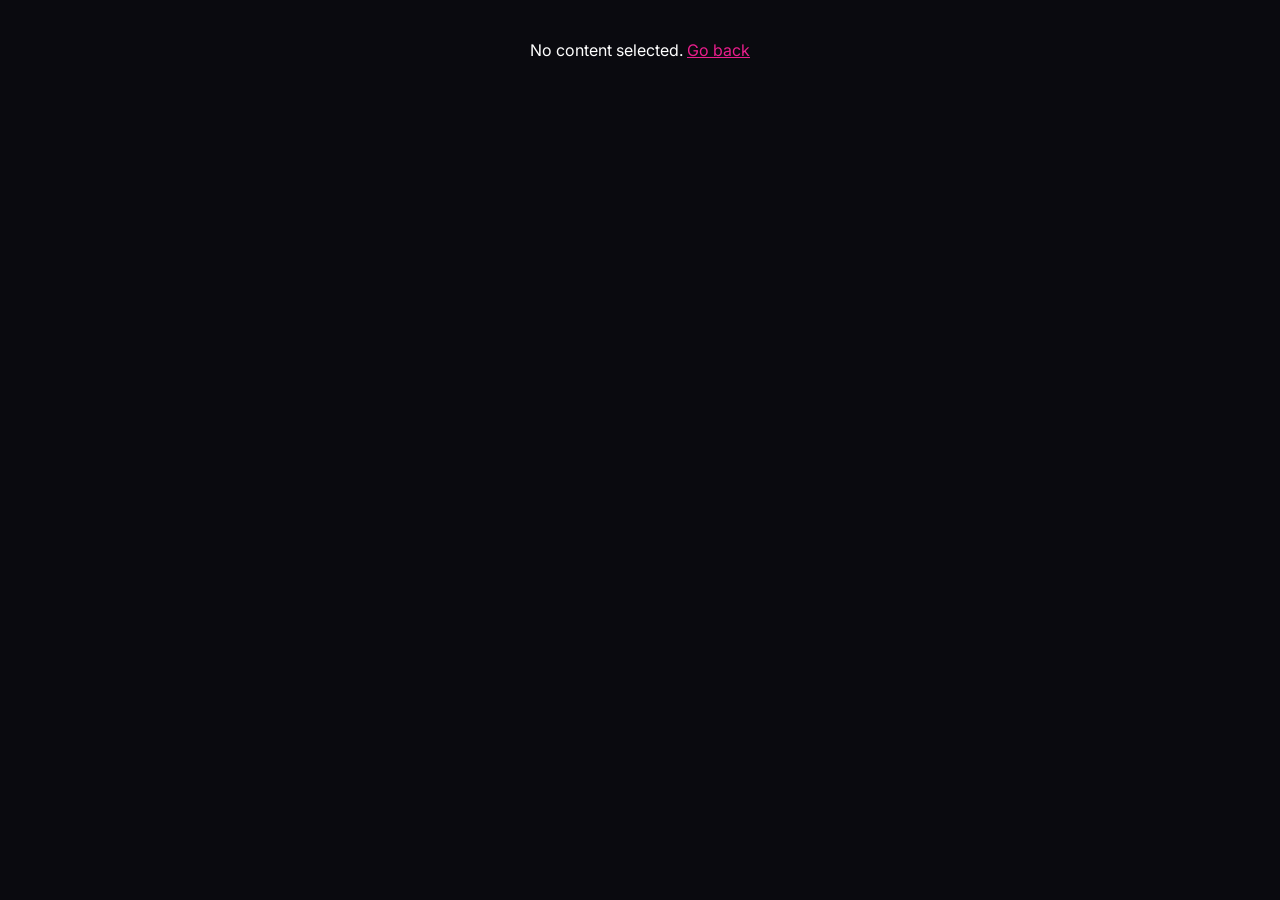
<file: player-1.html>
<!DOCTYPE html>
<html lang="en">
<head>
<meta charset="UTF-8">
<meta name="viewport" content="width=device-width, initial-scale=1.0">
<title>Taara Player</title>
<link href="https://fonts.googleapis.com/css2?family=Inter:wght@300;400;500;600;700&family=Syne:wght@700;800&display=swap" rel="stylesheet">
<style>
  :root {
    --bg: #0a0a0f;
    --surface: #12121a;
    --surface2: #1a1a26;
    --border: #2a2a3a;
    --accent: #e91e8c;
    --accent2: #7c3aed;
    --text: #f0f0f8;
    --muted: #7a7a99;
  }
  * { margin:0; padding:0; box-sizing:border-box; }
  body { background: var(--bg); color: var(--text); font-family: 'Inter', sans-serif; min-height: 100vh; }

  /* TOP BAR */
  .topbar {
    height: 56px; display: flex; align-items: center; gap: 14px;
    padding: 0 20px; background: var(--surface); border-bottom: 1px solid var(--border);
    position: sticky; top: 0; z-index: 50;
  }
  .back-btn {
    display: flex; align-items: center; gap: 7px; background: none; border: none;
    color: var(--muted); cursor: pointer; font-size: 14px; font-weight: 500; padding: 6px 10px;
    border-radius: 8px; transition: all 0.2s;
  }
  .back-btn:hover { background: var(--surface2); color: var(--text); }
  .logo-text { font-family: 'Syne', sans-serif; font-size: 20px; font-weight: 800;
    background: linear-gradient(135deg, #fff, var(--accent)); -webkit-background-clip: text; -webkit-text-fill-color: transparent; }
  .topbar-title { font-size: 14px; color: var(--muted); margin-left: 4px; flex: 1;
    white-space: nowrap; overflow: hidden; text-overflow: ellipsis; }

  /* LAYOUT */
  .page { display: grid; grid-template-columns: 1fr 320px; gap: 0; min-height: calc(100vh - 56px); }
  @media (max-width: 900px) { .page { grid-template-columns: 1fr; } .sidebar-info { border-left: none; border-top: 1px solid var(--border); } }

  /* PLAYER COLUMN */
  .player-col { display: flex; flex-direction: column; }

  /* PLAYER BOX */
  .player-box { position: relative; width: 100%; background: #000; aspect-ratio: 16/9; }
  .player-box iframe { position: absolute; inset: 0; width: 100%; height: 100%; border: none; }
  .player-splash {
    position: absolute; inset: 0; display: flex; flex-direction: column;
    align-items: center; justify-content: center; gap: 20px; background: #000;
    cursor: pointer; transition: background 0.2s;
  }
  .player-splash:hover { background: #0a0a0a; }
  .splash-poster { width: 70px; height: 105px; object-fit: cover; border-radius: 8px; opacity: 0.5; }
  .splash-title { font-family: 'Syne', sans-serif; font-size: 18px; font-weight: 800; text-align: center; padding: 0 20px; }
  .splash-sub { font-size: 12px; color: var(--muted); }
  .splash-play {
    width: 72px; height: 72px; background: var(--accent); border-radius: 50%;
    display: flex; align-items: center; justify-content: center;
    box-shadow: 0 0 40px rgba(233,30,140,0.4); transition: transform 0.2s, box-shadow 0.2s;
  }
  .player-splash:hover .splash-play { transform: scale(1.08); box-shadow: 0 0 60px rgba(233,30,140,0.6); }

  /* SERVER BAR */
  .server-bar {
    background: var(--surface); border-bottom: 1px solid var(--border);
    padding: 10px 16px; display: flex; align-items: center; gap: 8px; flex-wrap: wrap;
  }
  .server-label { font-size: 10px; color: var(--muted); font-weight: 700; text-transform: uppercase; letter-spacing: 1.2px; }
  .srv-btn {
    padding: 5px 14px; border-radius: 7px; font-size: 12px; font-weight: 600;
    cursor: pointer; border: 1px solid var(--border); background: var(--surface2);
    color: var(--muted); transition: all 0.2s; display: flex; align-items: center; gap: 5px;
  }
  .srv-btn:hover { border-color: var(--accent); color: var(--text); }
  .srv-btn.active { background: var(--accent); color: #fff; border-color: var(--accent); }
  .srv-dot { width: 6px; height: 6px; border-radius: 50%; background: currentColor; opacity: 0.7; }
  .ad-note { margin-left: auto; font-size: 11px; color: var(--muted); display: flex; align-items: center; gap: 5px; }
  .ad-note a { color: var(--accent); text-decoration: none; }

  /* EPISODE BAR (TV/Anime only) */
  .ep-bar {
    background: var(--surface); border-bottom: 1px solid var(--border);
    padding: 10px 16px; display: flex; align-items: center; gap: 10px; flex-wrap: wrap;
  }
  .ep-label { font-size: 10px; color: var(--muted); font-weight: 700; text-transform: uppercase; letter-spacing: 1px; }
  .ep-select {
    background: var(--surface2); border: 1px solid var(--border); color: var(--text);
    border-radius: 7px; padding: 5px 10px; font-size: 13px; cursor: pointer; outline: none;
  }
  .ep-select:focus { border-color: var(--accent); }

  /* INFO BELOW PLAYER */
  .player-info { padding: 20px; flex: 1; }
  .pi-row { display: flex; gap: 16px; margin-bottom: 16px; }
  .pi-poster { width: 80px; height: 120px; object-fit: cover; border-radius: 8px; flex-shrink: 0; background: var(--surface2); }
  .pi-meta h1 { font-family: 'Syne', sans-serif; font-size: 20px; font-weight: 800; margin-bottom: 6px; line-height: 1.2; }
  .meta-chips { display: flex; flex-wrap: wrap; gap: 6px; margin-bottom: 8px; }
  .chip { background: var(--surface2); border: 1px solid var(--border); border-radius: 6px; padding: 3px 10px; font-size: 11px; color: var(--muted); }
  .rating-big { display: flex; align-items: center; gap: 6px; font-size: 16px; font-weight: 700; color: #ffd700; margin-bottom: 8px; }
  .overview { font-size: 13px; color: var(--muted); line-height: 1.75; }
  .section-title { font-size: 11px; color: var(--muted); font-weight: 700; text-transform: uppercase; letter-spacing: 1px; margin: 20px 0 10px; }

  /* SIDEBAR INFO */
  .sidebar-info { border-left: 1px solid var(--border); padding: 20px; overflow-y: auto; background: var(--surface); }
  .rec-title { font-family: 'Syne', sans-serif; font-size: 15px; font-weight: 800; margin-bottom: 14px; }
  .rec-grid { display: grid; grid-template-columns: repeat(2, 1fr); gap: 10px; }
  .rec-card { border-radius: 8px; overflow: hidden; cursor: pointer; background: var(--surface2); transition: transform 0.15s; }
  .rec-card:hover { transform: translateY(-2px); }
  .rec-card img { width: 100%; aspect-ratio: 2/3; object-fit: cover; display: block; }
  .rec-card-info { padding: 6px 8px; }
  .rec-card-title { font-size: 11px; font-weight: 600; white-space: nowrap; overflow: hidden; text-overflow: ellipsis; }
  .rec-card-year { font-size: 10px; color: var(--muted); }

  /* EMPTY */
  .empty { text-align: center; padding: 40px 20px; color: var(--muted); font-size: 13px; }
</style>
</head>
<body>

<!-- TOPBAR -->
<div class="topbar">
  <button class="back-btn" onclick="history.back()">
    <svg width="16" height="16" viewBox="0 0 24 24" fill="none" stroke="currentColor" stroke-width="2.5"><polyline points="15 18 9 12 15 6"/></svg>
    Back
  </button>
  <span class="logo-text">Taara</span>
  <span class="topbar-title" id="topTitle">Loading...</span>
</div>

<div class="page">
  <!-- LEFT: PLAYER + INFO -->
  <div class="player-col">

    <!-- PLAYER -->
    <div class="player-box" id="playerBox">
      <div class="player-splash" id="splash" onclick="startPlay()">
        <img class="splash-poster" id="splashPoster" src="" alt="">
        <div class="splash-play">
          <svg width="28" height="28" viewBox="0 0 24 24" fill="white"><polygon points="5 3 19 12 5 21 5 3"/></svg>
        </div>
        <div class="splash-title" id="splashTitle"></div>
        <div class="splash-sub">Tap to play</div>
      </div>
      <iframe id="playerFrame" src="" allowfullscreen style="display:none;" allow="autoplay; fullscreen; picture-in-picture"></iframe>
    </div>

    <!-- SERVER BAR -->
    <div class="server-bar">
      <span class="server-label">Server</span>
      <button class="srv-btn active" onclick="switchServer('apiplayer', this)">⚡ ApiPlayer</button>
      <button class="srv-btn" onclick="switchServer('vidlink', this)">VidLink</button>
      <button class="srv-btn" onclick="switchServer('2embed', this)">2Embed</button>
      <button class="srv-btn" onclick="switchServer('multiembed', this)">MultiEmbed</button>
      <button class="srv-btn" onclick="switchServer('vidsrcme', this)">VidSrc.me</button>
      <button class="srv-btn" onclick="switchServer('embedsu', this)">Embed.su</button>
      <span class="ad-note">Ads? → <a href="https://ublockorigin.com" target="_blank">uBlock</a></span>
    </div>

    <!-- EPISODE SELECTOR (shown for TV/Anime) -->
    <div class="ep-bar" id="epBar" style="display:none;">
      <span class="ep-label">Season</span>
      <select class="ep-select" id="seasonSel" onchange="onSeasonChange()"></select>
      <span class="ep-label">Episode</span>
      <select class="ep-select" id="episodeSel" onchange="onEpisodeChange()"></select>
    </div>

    <!-- INFO -->
    <div class="player-info">
      <div class="pi-row">
        <img class="pi-poster" id="infoPoster" src="" alt="">
        <div class="pi-meta">
          <h1 id="infoTitle"></h1>
          <div class="rating-big">★ <span id="infoRating"></span></div>
          <div class="meta-chips" id="infoChips"></div>
        </div>
      </div>
      <div class="overview" id="infoOverview"></div>
    </div>

  </div>

  <!-- RIGHT: RECOMMENDED -->
  <div class="sidebar-info">
    <div class="rec-title">More Like This</div>
    <div id="recGrid"><div class="empty">Loading...</div></div>
  </div>
</div>

<script>
const TMDB_KEY = 'b5b7d1f4d0e4e06c25edbc2e6cc0d6d5';
const TMDB = 'https://api.themoviedb.org/3';
const IMG = 'https://image.tmdb.org/t/p/w500';
const JIKAN = 'https://api.jikan.moe/v4';

let item = null;
let currentServer = 'apiplayer';
let currentSeason = 1;
let currentEpisode = 1;
let isPlaying = false;

// ---- INIT ----
window.onload = () => {
  const raw = localStorage.getItem('taara_current');
  if (!raw) { document.body.innerHTML = '<div style="color:#fff;padding:40px;text-align:center">No content selected. <a href="taara.html" style="color:#e91e8c">Go back</a></div>'; return; }
  item = JSON.parse(raw);
  initPlayer();
  loadRecommended();
};

function initPlayer() {
  document.title = `${item.title} — Taara`;
  document.getElementById('topTitle').textContent = item.title;
  document.getElementById('splashTitle').textContent = item.title;
  document.getElementById('splashPoster').src = item.poster || '';
  document.getElementById('infoPoster').src = item.poster || '';
  document.getElementById('infoTitle').textContent = item.title;
  document.getElementById('infoRating').textContent = item.rating ? parseFloat(item.rating).toFixed(1) : 'N/A';
  document.getElementById('infoOverview').textContent = item.overview || 'No description available.';

  // Chips
  const chips = [];
  if (item.year) chips.push(item.year);
  if (item.type) chips.push(item.type);
  if (item.episodes) chips.push(`${item.episodes} Episodes`);
  (item.genres || []).forEach(g => chips.push(g));
  document.getElementById('infoChips').innerHTML = chips.map(c => `<span class="chip">${c}</span>`).join('');

  // Episode bar for TV/Anime
  if (item.source !== 'movie') {
    document.getElementById('epBar').style.display = 'flex';
    buildSeasons();
  }
}

// ---- SEASONS / EPISODES ----
async function buildSeasons() {
  const sel = document.getElementById('seasonSel');
  sel.innerHTML = '';
  let totalSeasons = 3; // default

  if (item.source === 'tv') {
    try {
      const res = await fetch(`${TMDB}/tv/${item.id}?api_key=${TMDB_KEY}`);
      const data = await res.json();
      totalSeasons = data.number_of_seasons || 3;
    } catch(e) {}
  } else if (item.source === 'anime') {
    totalSeasons = 1;
  }

  for (let s = 1; s <= totalSeasons; s++) {
    sel.innerHTML += `<option value="${s}">Season ${s}</option>`;
  }
  buildEpisodes(currentSeason);
}

function buildEpisodes(season) {
  const sel = document.getElementById('episodeSel');
  sel.innerHTML = '';
  // For anime use item.episodes, for TV default 24
  const total = item.source === 'anime' ? (item.episodes || 12) : 24;
  for (let e = 1; e <= total; e++) {
    sel.innerHTML += `<option value="${e}">Episode ${e}</option>`;
  }
}

function onSeasonChange() {
  currentSeason = parseInt(document.getElementById('seasonSel').value);
  currentEpisode = 1;
  document.getElementById('episodeSel').value = 1;
  buildEpisodes(currentSeason);
  if (isPlaying) startPlay();
}

function onEpisodeChange() {
  currentEpisode = parseInt(document.getElementById('episodeSel').value);
  if (isPlaying) startPlay();
}

// ---- EMBED URLs ----
function getURL(server) {
  const id = item.id;
  const s = currentSeason;
  const e = currentEpisode;
  const src = item.source;

  const urls = {
    apiplayer: {
      movie: `https://apiplayer.ru/embed/movie/${id}`,
      tv:    `https://apiplayer.ru/embed/tv/${id}/${s}/${e}`,
      anime: `https://apiplayer.ru/embed/tv/${id}/${s}/${e}`,
    },
    vidlink: {
      movie: `https://vidlink.pro/movie/${id}`,
      tv:    `https://vidlink.pro/tv/${id}/${s}/${e}`,
      anime: `https://vidlink.pro/anime/${id}/${s}/${e}`,
    },
    '2embed': {
      movie: `https://www.2embed.online/embed/movie/${id}`,
      tv:    `https://www.2embed.online/embed/tv/${id}/${s}/${e}`,
      anime: `https://www.2embed.online/embed/tv/${id}/${s}/${e}`,
    },
    multiembed: {
      movie: `https://multiembed.mov/?video_id=${id}&tmdb=1`,
      tv:    `https://multiembed.mov/?video_id=${id}&tmdb=1&s=${s}&e=${e}`,
      anime: `https://multiembed.mov/?video_id=${id}&tmdb=1&s=${s}&e=${e}`,
    },
    vidsrcme: {
      movie: `https://vidsrc.me/embed/movie?tmdb=${id}`,
      tv:    `https://vidsrc.me/embed/tv?tmdb=${id}&season=${s}&episode=${e}`,
      anime: `https://vidsrc.me/embed/tv?tmdb=${id}&season=${s}&episode=${e}`,
    },
    embedsu: {
      movie: `https://embed.su/embed/movie/${id}`,
      tv:    `https://embed.su/embed/tv/${id}/${s}/${e}`,
      anime: `https://embed.su/embed/tv/${id}/${s}/${e}`,
    },
  };

  const map = urls[server] || urls.apiplayer;
  const type = src === 'movie' ? 'movie' : src === 'anime' ? 'anime' : 'tv';
  return map[type] || map.movie;
}

// ---- PLAY ----
function startPlay() {
  const src = getURL(currentServer);
  const frame = document.getElementById('playerFrame');
  frame.src = src;
  frame.style.display = 'block';
  document.getElementById('splash').style.display = 'none';
  isPlaying = true;
}

function switchServer(server, el) {
  currentServer = server;
  document.querySelectorAll('.srv-btn').forEach(b => b.classList.remove('active'));
  el.classList.add('active');
  if (isPlaying) startPlay();
}

// ---- RECOMMENDED ----
async function loadRecommended() {
  const grid = document.getElementById('recGrid');
  try {
    let items = [];
    if (item.source === 'anime') {
      const res = await fetch(`${JIKAN}/anime/${item.id}/recommendations`);
      const data = await res.json();
      items = (data.data || []).slice(0, 10).map(r => ({
        id: r.entry.mal_id,
        title: r.entry.title,
        poster: r.entry.images?.jpg?.image_url || '',
        year: '', source: 'anime', type: 'ANIME'
      }));
    } else {
      const type = item.source === 'movie' ? 'movie' : 'tv';
      const res = await fetch(`${TMDB}/${type}/${item.id}/recommendations?api_key=${TMDB_KEY}`);
      const data = await res.json();
      items = (data.results || []).slice(0, 10).map(m => ({
        id: m.id,
        title: m.title || m.name,
        poster: m.poster_path ? IMG + m.poster_path : '',
        year: (m.release_date || m.first_air_date || '').slice(0,4),
        source: item.source, type: item.type
      }));
    }

    if (!items.length) { grid.innerHTML = '<div class="empty">Nothing found.</div>'; return; }

    grid.innerHTML = items.map(r => `
      <div class="rec-card" onclick="goRec(${JSON.stringify(r).replace(/"/g,'&quot;')})">
        <img src="${r.poster || 'https://via.placeholder.com/150x225/12121a/7a7a99?text=?'}" alt="${r.title}"
          onerror="this.src='https://via.placeholder.com/150x225/12121a/7a7a99?text=?'" loading="lazy">
        <div class="rec-card-info">
          <div class="rec-card-title">${r.title}</div>
          <div class="rec-card-year">${r.year || r.type || ''}</div>
        </div>
      </div>
    `).join('');
  } catch(e) {
    grid.innerHTML = '<div class="empty">Could not load recommendations.</div>';
  }
}

function goRec(rec) {
  // Fetch full details then open player
  localStorage.setItem('taara_current', JSON.stringify(rec));
  window.location.reload();
}
</script>
</body>
</html>
</file>
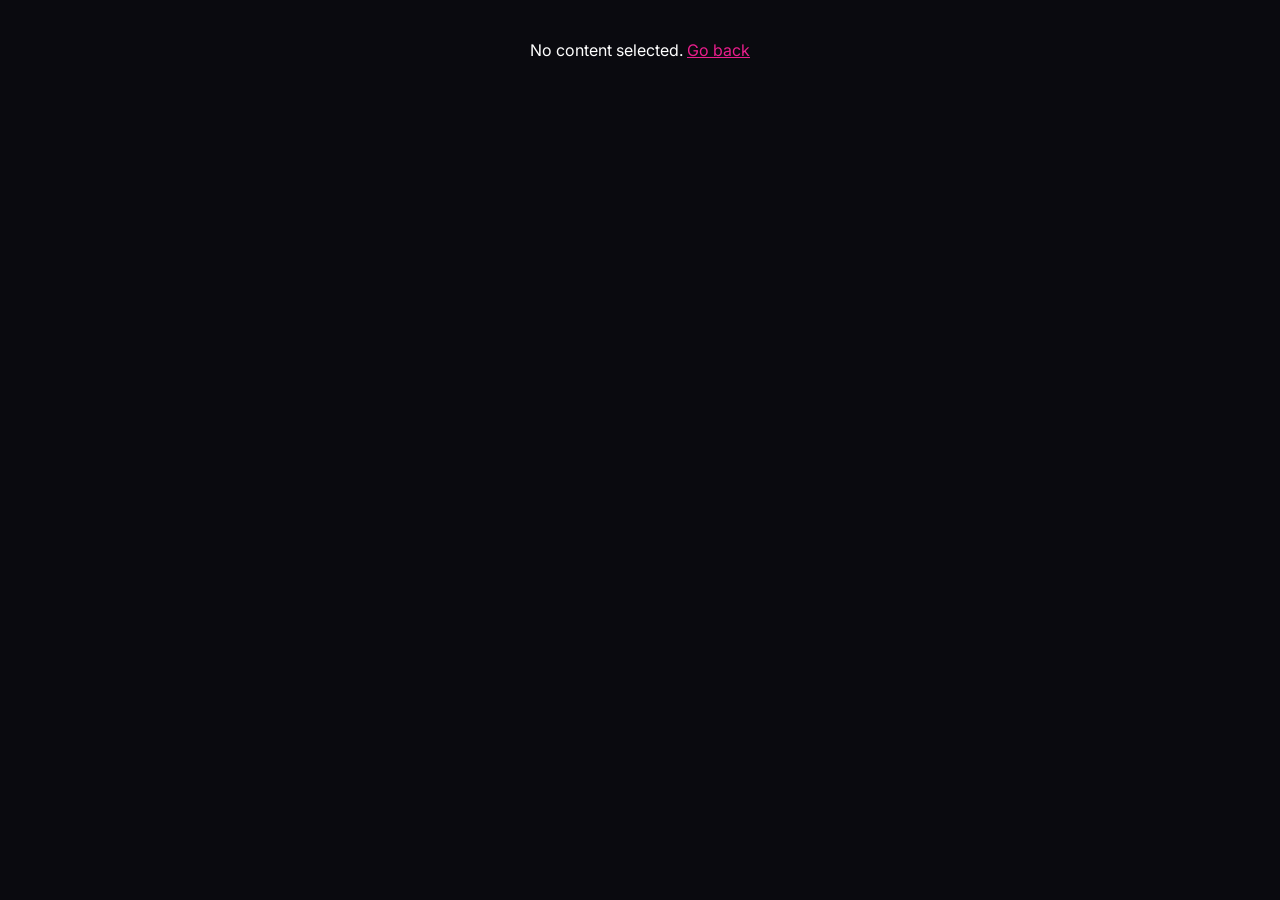
<file: player-2.html>
<!DOCTYPE html>
<html lang="en">
<head>
<meta charset="UTF-8">
<meta name="viewport" content="width=device-width, initial-scale=1.0">
<title>Taara Player</title>
<link href="https://fonts.googleapis.com/css2?family=Inter:wght@300;400;500;600;700&family=Syne:wght@700;800&display=swap" rel="stylesheet">
<style>
  :root {
    --bg: #0a0a0f;
    --surface: #12121a;
    --surface2: #1a1a26;
    --border: #2a2a3a;
    --accent: #e91e8c;
    --accent2: #7c3aed;
    --text: #f0f0f8;
    --muted: #7a7a99;
  }
  * { margin:0; padding:0; box-sizing:border-box; }
  body { background: var(--bg); color: var(--text); font-family: 'Inter', sans-serif; min-height: 100vh; }

  /* TOP BAR */
  .topbar {
    height: 56px; display: flex; align-items: center; gap: 14px;
    padding: 0 20px; background: var(--surface); border-bottom: 1px solid var(--border);
    position: sticky; top: 0; z-index: 50;
  }
  .back-btn {
    display: flex; align-items: center; gap: 7px; background: none; border: none;
    color: var(--muted); cursor: pointer; font-size: 14px; font-weight: 500; padding: 6px 10px;
    border-radius: 8px; transition: all 0.2s;
  }
  .back-btn:hover { background: var(--surface2); color: var(--text); }
  .logo-text { font-family: 'Syne', sans-serif; font-size: 20px; font-weight: 800;
    background: linear-gradient(135deg, #fff, var(--accent)); -webkit-background-clip: text; -webkit-text-fill-color: transparent; }
  .topbar-title { font-size: 14px; color: var(--muted); margin-left: 4px; flex: 1;
    white-space: nowrap; overflow: hidden; text-overflow: ellipsis; }

  /* LAYOUT */
  .page { display: grid; grid-template-columns: 1fr 320px; gap: 0; min-height: calc(100vh - 56px); }
  @media (max-width: 900px) { .page { grid-template-columns: 1fr; } .sidebar-info { border-left: none; border-top: 1px solid var(--border); } }

  /* PLAYER COLUMN */
  .player-col { display: flex; flex-direction: column; }

  /* PLAYER BOX */
  .player-box { position: relative; width: 100%; background: #000; aspect-ratio: 16/9; }
  .player-box iframe { position: absolute; inset: 0; width: 100%; height: 100%; border: none; }
  .player-splash {
    position: absolute; inset: 0; display: flex; flex-direction: column;
    align-items: center; justify-content: center; gap: 20px; background: #000;
    cursor: pointer; transition: background 0.2s;
  }
  .player-splash:hover { background: #0a0a0a; }
  .splash-poster { width: 70px; height: 105px; object-fit: cover; border-radius: 8px; opacity: 0.5; }
  .splash-title { font-family: 'Syne', sans-serif; font-size: 18px; font-weight: 800; text-align: center; padding: 0 20px; }
  .splash-sub { font-size: 12px; color: var(--muted); }
  .splash-play {
    width: 72px; height: 72px; background: var(--accent); border-radius: 50%;
    display: flex; align-items: center; justify-content: center;
    box-shadow: 0 0 40px rgba(233,30,140,0.4); transition: transform 0.2s, box-shadow 0.2s;
  }
  .player-splash:hover .splash-play { transform: scale(1.08); box-shadow: 0 0 60px rgba(233,30,140,0.6); }

  /* SERVER BAR */
  .server-bar {
    background: var(--surface); border-bottom: 1px solid var(--border);
    padding: 10px 16px; display: flex; align-items: center; gap: 8px; flex-wrap: wrap;
  }
  .server-label { font-size: 10px; color: var(--muted); font-weight: 700; text-transform: uppercase; letter-spacing: 1.2px; }
  .srv-btn {
    padding: 5px 14px; border-radius: 7px; font-size: 12px; font-weight: 600;
    cursor: pointer; border: 1px solid var(--border); background: var(--surface2);
    color: var(--muted); transition: all 0.2s; display: flex; align-items: center; gap: 5px;
  }
  .srv-btn:hover { border-color: var(--accent); color: var(--text); }
  .srv-btn.active { background: var(--accent); color: #fff; border-color: var(--accent); }
  .srv-dot { width: 6px; height: 6px; border-radius: 50%; background: currentColor; opacity: 0.7; }
  .ad-note { margin-left: auto; font-size: 11px; color: var(--muted); display: flex; align-items: center; gap: 5px; }
  .ad-note a { color: var(--accent); text-decoration: none; }

  /* EPISODE BAR (TV/Anime only) */
  .ep-bar {
    background: var(--surface); border-bottom: 1px solid var(--border);
    padding: 10px 16px; display: flex; align-items: center; gap: 10px; flex-wrap: wrap;
  }
  .ep-label { font-size: 10px; color: var(--muted); font-weight: 700; text-transform: uppercase; letter-spacing: 1px; }
  .ep-select {
    background: var(--surface2); border: 1px solid var(--border); color: var(--text);
    border-radius: 7px; padding: 5px 10px; font-size: 13px; cursor: pointer; outline: none;
  }
  .ep-select:focus { border-color: var(--accent); }

  /* INFO BELOW PLAYER */
  .player-info { padding: 20px; flex: 1; }
  .pi-row { display: flex; gap: 16px; margin-bottom: 16px; }
  .pi-poster { width: 80px; height: 120px; object-fit: cover; border-radius: 8px; flex-shrink: 0; background: var(--surface2); }
  .pi-meta h1 { font-family: 'Syne', sans-serif; font-size: 20px; font-weight: 800; margin-bottom: 6px; line-height: 1.2; }
  .meta-chips { display: flex; flex-wrap: wrap; gap: 6px; margin-bottom: 8px; }
  .chip { background: var(--surface2); border: 1px solid var(--border); border-radius: 6px; padding: 3px 10px; font-size: 11px; color: var(--muted); }
  .rating-big { display: flex; align-items: center; gap: 6px; font-size: 16px; font-weight: 700; color: #ffd700; margin-bottom: 8px; }
  .overview { font-size: 13px; color: var(--muted); line-height: 1.75; }
  .section-title { font-size: 11px; color: var(--muted); font-weight: 700; text-transform: uppercase; letter-spacing: 1px; margin: 20px 0 10px; }

  /* SIDEBAR INFO */
  .sidebar-info { border-left: 1px solid var(--border); padding: 20px; overflow-y: auto; background: var(--surface); }
  .rec-title { font-family: 'Syne', sans-serif; font-size: 15px; font-weight: 800; margin-bottom: 14px; }
  .rec-grid { display: grid; grid-template-columns: repeat(2, 1fr); gap: 10px; }
  .rec-card { border-radius: 8px; overflow: hidden; cursor: pointer; background: var(--surface2); transition: transform 0.15s; }
  .rec-card:hover { transform: translateY(-2px); }
  .rec-card img { width: 100%; aspect-ratio: 2/3; object-fit: cover; display: block; }
  .rec-card-info { padding: 6px 8px; }
  .rec-card-title { font-size: 11px; font-weight: 600; white-space: nowrap; overflow: hidden; text-overflow: ellipsis; }
  .rec-card-year { font-size: 10px; color: var(--muted); }

  /* EMPTY */
  .empty { text-align: center; padding: 40px 20px; color: var(--muted); font-size: 13px; }
</style>
</head>
<body>

<!-- TOPBAR -->
<div class="topbar">
  <button class="back-btn" onclick="history.back()">
    <svg width="16" height="16" viewBox="0 0 24 24" fill="none" stroke="currentColor" stroke-width="2.5"><polyline points="15 18 9 12 15 6"/></svg>
    Back
  </button>
  <span class="logo-text">Taara</span>
  <span class="topbar-title" id="topTitle">Loading...</span>
</div>

<div class="page">
  <!-- LEFT: PLAYER + INFO -->
  <div class="player-col">

    <!-- PLAYER -->
    <div class="player-box" id="playerBox">
      <div class="player-splash" id="splash" onclick="startPlay()">
        <img class="splash-poster" id="splashPoster" src="" alt="">
        <div class="splash-play">
          <svg width="28" height="28" viewBox="0 0 24 24" fill="white"><polygon points="5 3 19 12 5 21 5 3"/></svg>
        </div>
        <div class="splash-title" id="splashTitle"></div>
        <div class="splash-sub">Tap to play</div>
      </div>
      <iframe id="playerFrame" src="" allowfullscreen style="display:none;" allow="autoplay; fullscreen; picture-in-picture"></iframe>
    </div>

    <!-- SERVER BAR -->
    <div class="server-bar">
      <span class="server-label">Server</span>
      <button class="srv-btn active" onclick="switchServer('s1', this)">Server 1</button>
      <button class="srv-btn" onclick="switchServer('s2', this)">Server 2</button>
      <button class="srv-btn" onclick="switchServer('s3', this)">Server 3</button>
      <button class="srv-btn" onclick="switchServer('s4', this)">Server 4</button>
      <button class="srv-btn" onclick="switchServer('s5', this)">Server 5</button>
      <span class="ad-note">Ads? → <a href="https://ublockorigin.com" target="_blank">uBlock</a></span>
    </div>

    <!-- EPISODE SELECTOR (shown for TV/Anime) -->
    <div class="ep-bar" id="epBar" style="display:none;">
      <span class="ep-label">Season</span>
      <select class="ep-select" id="seasonSel" onchange="onSeasonChange()"></select>
      <span class="ep-label">Episode</span>
      <select class="ep-select" id="episodeSel" onchange="onEpisodeChange()"></select>
    </div>

    <!-- INFO -->
    <div class="player-info">
      <div class="pi-row">
        <img class="pi-poster" id="infoPoster" src="" alt="">
        <div class="pi-meta">
          <h1 id="infoTitle"></h1>
          <div class="rating-big">★ <span id="infoRating"></span></div>
          <div class="meta-chips" id="infoChips"></div>
        </div>
      </div>
      <div class="overview" id="infoOverview"></div>
    </div>

  </div>

  <!-- RIGHT: RECOMMENDED -->
  <div class="sidebar-info">
    <div class="rec-title">More Like This</div>
    <div id="recGrid"><div class="empty">Loading...</div></div>
  </div>
</div>

<script>
const TMDB_KEY = 'b5b7d1f4d0e4e06c25edbc2e6cc0d6d5';
const TMDB = 'https://api.themoviedb.org/3';
const IMG = 'https://image.tmdb.org/t/p/w500';
const JIKAN = 'https://api.jikan.moe/v4';

let item = null;
let currentServer = 's1';
let currentSeason = 1;
let currentEpisode = 1;
let isPlaying = false;

// ---- INIT ----
window.onload = () => {
  const raw = localStorage.getItem('taara_current');
  if (!raw) { document.body.innerHTML = '<div style="color:#fff;padding:40px;text-align:center">No content selected. <a href="taara.html" style="color:#e91e8c">Go back</a></div>'; return; }
  item = JSON.parse(raw);
  initPlayer();
  loadRecommended();
};

function initPlayer() {
  document.title = `${item.title} — Taara`;
  document.getElementById('topTitle').textContent = item.title;
  document.getElementById('splashTitle').textContent = item.title;
  document.getElementById('splashPoster').src = item.poster || '';
  document.getElementById('infoPoster').src = item.poster || '';
  document.getElementById('infoTitle').textContent = item.title;
  document.getElementById('infoRating').textContent = item.rating ? parseFloat(item.rating).toFixed(1) : 'N/A';
  document.getElementById('infoOverview').textContent = item.overview || 'No description available.';

  // Chips
  const chips = [];
  if (item.year) chips.push(item.year);
  if (item.type) chips.push(item.type);
  if (item.episodes) chips.push(`${item.episodes} Episodes`);
  (item.genres || []).forEach(g => chips.push(g));
  document.getElementById('infoChips').innerHTML = chips.map(c => `<span class="chip">${c}</span>`).join('');

  // Episode bar for TV/Anime
  if (item.source !== 'movie') {
    document.getElementById('epBar').style.display = 'flex';
    buildSeasons();
  }
}

// ---- SEASONS / EPISODES ----
async function buildSeasons() {
  const sel = document.getElementById('seasonSel');
  sel.innerHTML = '';
  let totalSeasons = 3; // default

  if (item.source === 'tv') {
    try {
      const res = await fetch(`${TMDB}/tv/${item.id}?api_key=${TMDB_KEY}`);
      const data = await res.json();
      totalSeasons = data.number_of_seasons || 3;
    } catch(e) {}
  } else if (item.source === 'anime') {
    totalSeasons = 1;
  }

  for (let s = 1; s <= totalSeasons; s++) {
    sel.innerHTML += `<option value="${s}">Season ${s}</option>`;
  }
  buildEpisodes(currentSeason);
}

function buildEpisodes(season) {
  const sel = document.getElementById('episodeSel');
  sel.innerHTML = '';
  // For anime use item.episodes, for TV default 24
  const total = item.source === 'anime' ? (item.episodes || 12) : 24;
  for (let e = 1; e <= total; e++) {
    sel.innerHTML += `<option value="${e}">Episode ${e}</option>`;
  }
}

function onSeasonChange() {
  currentSeason = parseInt(document.getElementById('seasonSel').value);
  currentEpisode = 1;
  document.getElementById('episodeSel').value = 1;
  buildEpisodes(currentSeason);
  if (isPlaying) startPlay();
}

function onEpisodeChange() {
  currentEpisode = parseInt(document.getElementById('episodeSel').value);
  if (isPlaying) startPlay();
}

// ---- EMBED URLs ----
function getURL(server) {
  const id = item.id;
  const s = currentSeason;
  const e = currentEpisode;
  const src = item.source;
  const isMovie = src === 'movie';
  const isAnime = src === 'anime';

  // Server 1: AutoEmbed — best coverage, movies/TV/anime/drama
  if (server === 's1') {
    if (isMovie)  return `https://player.autoembed.cc/embed/movie/${id}`;
    if (isAnime)  return `https://player.autoembed.cc/embed/tv/${id}/${s}/${e}`;
                  return `https://player.autoembed.cc/embed/tv/${id}/${s}/${e}`;
  }
  // Server 2: VidFast — 4K/1080p, movies/TV/anime
  if (server === 's2') {
    if (isMovie)  return `https://vidfast.pro/movie/${id}?autoPlay=true`;
    if (isAnime)  return `https://vidfast.pro/tv/${id}/${s}/${e}?autoPlay=true`;
                  return `https://vidfast.pro/tv/${id}/${s}/${e}?autoPlay=true`;
  }
  // Server 3: MultiEmbed — wide content, Bollywood+Hollywood
  if (server === 's3') {
    if (isMovie)  return `https://multiembed.mov/?video_id=${id}&tmdb=1`;
    if (isAnime)  return `https://multiembed.mov/?video_id=${id}&tmdb=1&s=${s}&e=${e}`;
                  return `https://multiembed.mov/?video_id=${id}&tmdb=1&s=${s}&e=${e}`;
  }
  // Server 4: embed-api.stream — 10+ sources aggregated
  if (server === 's4') {
    if (isMovie)  return `https://player.embed-api.stream/?id=${id}`;
    if (isAnime)  return `https://player.embed-api.stream/?id=${id}&s=${s}&e=${e}`;
                  return `https://player.embed-api.stream/?id=${id}&s=${s}&e=${e}`;
  }
  // Server 5: SmashyStream — wide library fallback
  if (server === 's5') {
    if (isMovie)  return `https://embed.smashystream.com/playere.php?tmdb=${id}`;
    if (isAnime)  return `https://embed.smashystream.com/playere.php?tmdb=${id}&season=${s}&episode=${e}`;
                  return `https://embed.smashystream.com/playere.php?tmdb=${id}&season=${s}&episode=${e}`;
  }

  return `https://player.autoembed.cc/embed/movie/${id}`;
}

// ---- PLAY ----
function startPlay() {
  const src = getURL(currentServer);
  const frame = document.getElementById('playerFrame');
  frame.src = src;
  frame.style.display = 'block';
  document.getElementById('splash').style.display = 'none';
  isPlaying = true;
}

function switchServer(server, el) {
  currentServer = server;
  document.querySelectorAll('.srv-btn').forEach(b => b.classList.remove('active'));
  el.classList.add('active');
  if (isPlaying) startPlay();
}

// ---- RECOMMENDED ----
async function loadRecommended() {
  const grid = document.getElementById('recGrid');
  try {
    let items = [];
    if (item.source === 'anime') {
      const res = await fetch(`${JIKAN}/anime/${item.id}/recommendations`);
      const data = await res.json();
      items = (data.data || []).slice(0, 10).map(r => ({
        id: r.entry.mal_id,
        title: r.entry.title,
        poster: r.entry.images?.jpg?.image_url || '',
        year: '', source: 'anime', type: 'ANIME'
      }));
    } else {
      const type = item.source === 'movie' ? 'movie' : 'tv';
      const res = await fetch(`${TMDB}/${type}/${item.id}/recommendations?api_key=${TMDB_KEY}`);
      const data = await res.json();
      items = (data.results || []).slice(0, 10).map(m => ({
        id: m.id,
        title: m.title || m.name,
        poster: m.poster_path ? IMG + m.poster_path : '',
        year: (m.release_date || m.first_air_date || '').slice(0,4),
        source: item.source, type: item.type
      }));
    }

    if (!items.length) { grid.innerHTML = '<div class="empty">Nothing found.</div>'; return; }

    grid.innerHTML = items.map(r => `
      <div class="rec-card" onclick="goRec(${JSON.stringify(r).replace(/"/g,'&quot;')})">
        <img src="${r.poster || 'https://via.placeholder.com/150x225/12121a/7a7a99?text=?'}" alt="${r.title}"
          onerror="this.src='https://via.placeholder.com/150x225/12121a/7a7a99?text=?'" loading="lazy">
        <div class="rec-card-info">
          <div class="rec-card-title">${r.title}</div>
          <div class="rec-card-year">${r.year || r.type || ''}</div>
        </div>
      </div>
    `).join('');
  } catch(e) {
    grid.innerHTML = '<div class="empty">Could not load recommendations.</div>';
  }
}

function goRec(rec) {
  // Fetch full details then open player
  localStorage.setItem('taara_current', JSON.stringify(rec));
  window.location.reload();
}
</script>
</body>
</html>
</file>
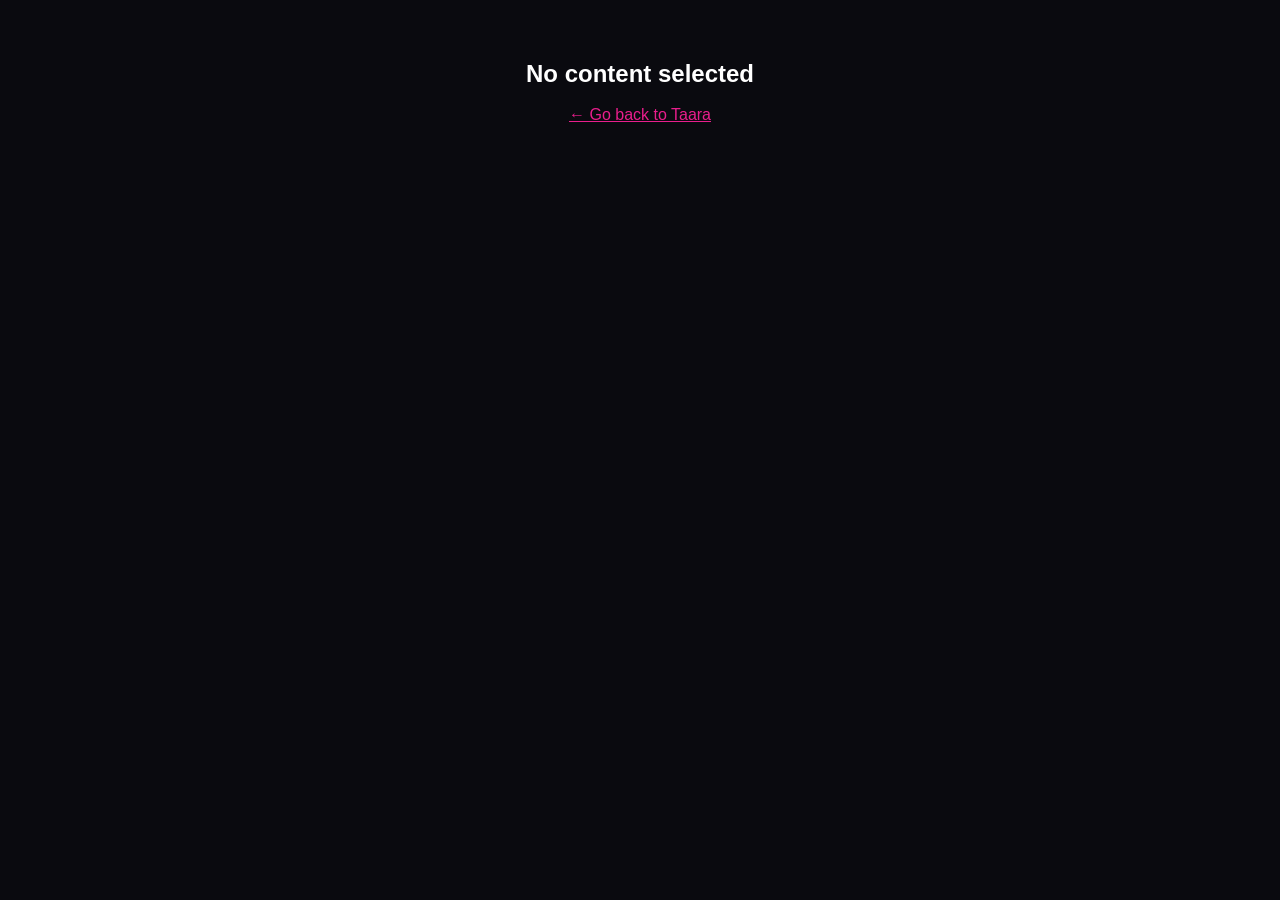
<file: player-3.html>
<!DOCTYPE html>
<html lang="en">
<head>
<meta charset="UTF-8">
<meta name="viewport" content="width=device-width, initial-scale=1.0">
<title>Taara Player</title>
<link href="https://fonts.googleapis.com/css2?family=Inter:wght@300;400;500;600;700&family=Syne:wght@700;800&display=swap" rel="stylesheet">
<style>
  :root {
    --bg: #0a0a0f; --surface: #12121a; --surface2: #1a1a26;
    --border: #2a2a3a; --accent: #e91e8c; --accent2: #7c3aed;
    --text: #f0f0f8; --muted: #7a7a99;
  }
  * { margin:0; padding:0; box-sizing:border-box; }
  body { background:var(--bg); color:var(--text); font-family:'Inter',sans-serif; min-height:100vh; }

  /* TOPBAR */
  .topbar { height:52px; display:flex; align-items:center; gap:12px; padding:0 16px;
    background:var(--surface); border-bottom:1px solid var(--border); position:sticky; top:0; z-index:60; }
  .back-btn { display:flex; align-items:center; gap:6px; background:none; border:none;
    color:var(--muted); cursor:pointer; font-size:13px; font-weight:500; padding:5px 9px;
    border-radius:7px; transition:all 0.2s; flex-shrink:0; }
  .back-btn:hover { background:var(--surface2); color:var(--text); }
  .logo-text { font-family:'Syne',sans-serif; font-size:19px; font-weight:800; flex-shrink:0;
    background:linear-gradient(135deg,#fff,var(--accent)); -webkit-background-clip:text; -webkit-text-fill-color:transparent; }
  .topbar-title { font-size:13px; color:var(--muted); flex:1; white-space:nowrap; overflow:hidden; text-overflow:ellipsis; }
  .lumivox { font-size:10px; color:var(--muted); flex-shrink:0; display:flex; align-items:center; gap:5px; }
  .lumivox span { color:var(--accent); font-weight:700; }

  /* PAGE LAYOUT */
  .page { display:grid; grid-template-columns:1fr 300px; min-height:calc(100vh - 52px); }
  @media(max-width:860px){ .page{grid-template-columns:1fr;} .sidebar-info{border-left:none;border-top:1px solid var(--border);} }

  /* PLAYER COLUMN */
  .player-col { display:flex; flex-direction:column; }

  /* PLAYER WRAP — iframe + our overlay controls */
  .player-wrap { position:relative; width:100%; background:#000; aspect-ratio:16/9; }
  .player-wrap iframe { position:absolute; inset:0; width:100%; height:100%; border:none; z-index:1; }

  /* SPLASH */
  .splash { position:absolute; inset:0; z-index:5; display:flex; flex-direction:column;
    align-items:center; justify-content:center; gap:18px; background:#000; cursor:pointer; }
  .splash:hover { background:#080808; }
  .splash-poster { width:65px; height:98px; object-fit:cover; border-radius:8px; opacity:0.5; }
  .splash-play { width:68px; height:68px; background:var(--accent); border-radius:50%;
    display:flex; align-items:center; justify-content:center;
    box-shadow:0 0 40px rgba(233,30,140,0.45); transition:transform 0.2s,box-shadow 0.2s; }
  .splash:hover .splash-play { transform:scale(1.1); box-shadow:0 0 60px rgba(233,30,140,0.65); }
  .splash-title { font-family:'Syne',sans-serif; font-size:16px; font-weight:800; text-align:center; padding:0 20px; }
  .splash-sub { font-size:11px; color:var(--muted); }

  /* AD BLOCKER OVERLAY — sits above iframe, blocks ad clicks */
  .ad-shield {
    position:absolute; inset:0; z-index:2; pointer-events:none;
    /* This transparent layer catches nothing — real protection is via controls bar below */
  }

  /* OUR CONTROLS BAR — sits below player, VLC-style */
  .ctrl-bar {
    background:#0d0d14; border-bottom:1px solid var(--border);
    padding:8px 14px; display:flex; align-items:center; gap:10px;
    user-select:none;
  }
  .ctrl-btn { background:none; border:none; color:var(--muted); cursor:pointer;
    padding:4px; border-radius:5px; display:flex; align-items:center; transition:color 0.15s; }
  .ctrl-btn:hover { color:var(--text); }
  .ctrl-btn svg { width:18px; height:18px; }
  .progress-wrap { flex:1; display:flex; flex-direction:column; gap:3px; }
  .progress-track { height:4px; background:var(--border); border-radius:2px; cursor:pointer; position:relative; }
  .progress-fill { height:100%; background:var(--accent); border-radius:2px; width:0%; transition:width 0.5s linear; }
  .progress-thumb { position:absolute; top:50%; right:0; transform:translate(50%,-50%);
    width:10px; height:10px; background:var(--accent); border-radius:50%; opacity:0; transition:opacity 0.2s; }
  .progress-track:hover .progress-thumb { opacity:1; }
  .time-row { display:flex; justify-content:space-between; font-size:10px; color:var(--muted); font-variant-numeric:tabular-nums; }
  .vol-wrap { display:flex; align-items:center; gap:6px; }
  .vol-slider { width:60px; height:3px; background:var(--border); border-radius:2px; cursor:pointer;
    -webkit-appearance:none; appearance:none; outline:none; }
  .vol-slider::-webkit-slider-thumb { -webkit-appearance:none; width:10px; height:10px;
    background:var(--accent); border-radius:50%; cursor:pointer; }
  .ctrl-right { display:flex; align-items:center; gap:6px; margin-left:auto; }
  .fullscreen-btn { background:none; border:none; color:var(--muted); cursor:pointer; padding:4px; display:flex; }
  .fullscreen-btn:hover { color:var(--text); }

  /* SERVER BARS */
  .bar-wrap { background:var(--surface); border-bottom:1px solid var(--border); padding:9px 14px; }
  .bar-row { display:flex; align-items:center; gap:7px; flex-wrap:wrap; }
  .bar-row + .bar-row { margin-top:6px; padding-top:6px; border-top:1px solid var(--border); }
  .bar-label { font-size:9px; color:var(--muted); font-weight:700; text-transform:uppercase; letter-spacing:1.2px; min-width:42px; }
  .srv-btn { padding:4px 12px; border-radius:6px; font-size:11px; font-weight:600;
    cursor:pointer; border:1px solid var(--border); background:var(--surface2);
    color:var(--muted); transition:all 0.2s; }
  .srv-btn:hover { border-color:var(--accent); color:var(--text); }
  .srv-btn.active { background:var(--accent); color:#fff; border-color:var(--accent); }
  .anime-badge { background:rgba(124,58,237,0.2); border:1px solid var(--accent2); color:var(--accent2);
    font-size:9px; font-weight:700; padding:2px 7px; border-radius:5px; }
  .ublock-tip { margin-left:auto; font-size:10px; color:var(--muted); }
  .ublock-tip a { color:var(--accent); text-decoration:none; }

  /* EP BAR */
  .ep-bar { background:var(--surface); border-bottom:1px solid var(--border);
    padding:8px 14px; display:flex; align-items:center; gap:10px; flex-wrap:wrap; }
  .ep-label { font-size:9px; color:var(--muted); font-weight:700; text-transform:uppercase; letter-spacing:1px; }
  .ep-select { background:var(--surface2); border:1px solid var(--border); color:var(--text);
    border-radius:7px; padding:4px 10px; font-size:12px; cursor:pointer; outline:none; }
  .ep-select:focus { border-color:var(--accent); }

  /* INFO SECTION */
  .player-info { padding:18px; }
  .pi-row { display:flex; gap:14px; margin-bottom:14px; }
  .pi-poster { width:76px; height:114px; object-fit:cover; border-radius:8px; flex-shrink:0; background:var(--surface2); }
  .pi-meta h1 { font-family:'Syne',sans-serif; font-size:18px; font-weight:800; margin-bottom:4px; line-height:1.2; }
  .meta-chips { display:flex; flex-wrap:wrap; gap:5px; margin-bottom:6px; }
  .chip { background:var(--surface2); border:1px solid var(--border); border-radius:5px; padding:2px 9px; font-size:10px; color:var(--muted); }
  .rating-big { display:flex; align-items:center; gap:5px; font-size:15px; font-weight:700; color:#ffd700; margin-bottom:6px; }
  .overview { font-size:12px; color:var(--muted); line-height:1.75; }
  .powered { text-align:center; margin-top:20px; padding-top:14px; border-top:1px solid var(--border);
    font-size:10px; color:var(--muted); letter-spacing:0.5px; }
  .powered strong { color:var(--accent); font-weight:700; }

  /* SIDEBAR */
  .sidebar-info { border-left:1px solid var(--border); display:flex; flex-direction:column;
    background:var(--surface); overflow-y:auto; max-height:calc(100vh - 52px); position:sticky; top:52px; }
  .rec-section { padding:16px; border-bottom:1px solid var(--border); }
  .rec-section:last-child { border-bottom:none; }
  .rec-head { display:flex; align-items:center; gap:8px; margin-bottom:12px; }
  .rec-head-title { font-family:'Syne',sans-serif; font-size:13px; font-weight:800; }
  .rec-badge { font-size:9px; padding:2px 7px; border-radius:5px; font-weight:700; }
  .rec-badge.movies { background:rgba(233,30,140,0.15); color:var(--accent); }
  .rec-badge.anime { background:rgba(124,58,237,0.15); color:var(--accent2); }
  .rec-tip { font-size:10px; color:var(--muted); margin-bottom:10px; line-height:1.5; }
  .rec-grid { display:grid; grid-template-columns:repeat(2,1fr); gap:8px; }
  .rec-card { border-radius:7px; overflow:hidden; cursor:pointer; background:var(--surface2); transition:transform 0.15s; }
  .rec-card:hover { transform:translateY(-2px); }
  .rec-card img { width:100%; aspect-ratio:2/3; object-fit:cover; display:block; }
  .rec-info { padding:5px 7px; }
  .rec-name { font-size:10px; font-weight:600; white-space:nowrap; overflow:hidden; text-overflow:ellipsis; }
  .rec-year { font-size:9px; color:var(--muted); }

  .empty { text-align:center; padding:30px 16px; color:var(--muted); font-size:12px; }
</style>
</head>
<body>

<!-- TOPBAR -->
<div class="topbar">
  <button class="back-btn" onclick="history.back()">
    <svg width="15" height="15" viewBox="0 0 24 24" fill="none" stroke="currentColor" stroke-width="2.5"><polyline points="15 18 9 12 15 6"/></svg>
    Back
  </button>
  <span class="logo-text">Taara</span>
  <span class="topbar-title" id="topTitle">Loading...</span>
  <div class="lumivox">Powered by <span>Lumivox Studios</span></div>
</div>

<div class="page">
  <div class="player-col">

    <!-- PLAYER -->
    <div class="player-wrap" id="playerWrap">
      <div class="splash" id="splash" onclick="startPlay()">
        <img class="splash-poster" id="splashPoster" src="" alt="">
        <div class="splash-play">
          <svg width="26" height="26" viewBox="0 0 24 24" fill="white"><polygon points="5 3 19 12 5 21 5 3"/></svg>
        </div>
        <div class="splash-title" id="splashTitle"></div>
        <div class="splash-sub">Tap to play</div>
      </div>
      <iframe id="playerFrame" src="" allowfullscreen style="display:none;"
        allow="autoplay; fullscreen; picture-in-picture; encrypted-media"></iframe>
    </div>

    <!-- VLC-STYLE CONTROLS -->
    <div class="ctrl-bar" id="ctrlBar">
      <!-- Play/Pause -->
      <button class="ctrl-btn" id="playPauseBtn" onclick="togglePlayPause()" title="Play/Pause">
        <svg viewBox="0 0 24 24" fill="currentColor" id="ppIcon"><polygon points="5 3 19 12 5 21 5 3"/></svg>
      </button>
      <!-- Progress -->
      <div class="progress-wrap">
        <div class="progress-track" id="progressTrack" onclick="seekTo(event)">
          <div class="progress-fill" id="progressFill"></div>
          <div class="progress-thumb"></div>
        </div>
        <div class="time-row">
          <span id="timeElapsed">0:00</span>
          <span id="timeDuration">--:--</span>
        </div>
      </div>
      <!-- Volume -->
      <div class="vol-wrap">
        <button class="ctrl-btn" onclick="toggleMute()" title="Mute">
          <svg viewBox="0 0 24 24" fill="none" stroke="currentColor" stroke-width="2" id="volIcon">
            <polygon points="11 5 6 9 2 9 2 15 6 15 11 19 11 5"/>
            <path d="M19.07 4.93a10 10 0 0 1 0 14.14M15.54 8.46a5 5 0 0 1 0 7.07" id="volPaths"/>
          </svg>
        </button>
        <input class="vol-slider" type="range" min="0" max="100" value="100" id="volSlider" oninput="changeVol(this.value)">
      </div>
      <!-- Fullscreen -->
      <div class="ctrl-right">
        <button class="fullscreen-btn" onclick="goFullscreen()" title="Fullscreen">
          <svg width="17" height="17" viewBox="0 0 24 24" fill="none" stroke="currentColor" stroke-width="2">
            <path d="M8 3H5a2 2 0 0 0-2 2v3m18 0V5a2 2 0 0 0-2-2h-3m0 18h3a2 2 0 0 0 2-2v-3M3 16v3a2 2 0 0 0 2 2h3"/>
          </svg>
        </button>
      </div>
    </div>

    <!-- SERVER BARS -->
    <div class="bar-wrap">
      <!-- Movies & TV servers -->
      <div class="bar-row" id="movieServerRow">
        <span class="bar-label">Server</span>
        <button class="srv-btn active" onclick="switchServer('s1',this)">Server 1</button>
        <button class="srv-btn" onclick="switchServer('s2',this)">Server 2</button>
        <button class="srv-btn" onclick="switchServer('s3',this)">Server 3</button>
        <button class="srv-btn" onclick="switchServer('s4',this)">Server 4</button>
        <button class="srv-btn" onclick="switchServer('s5',this)">Server 5</button>
        <span class="ublock-tip">Ads? <a href="https://ublockorigin.com" target="_blank">uBlock</a></span>
      </div>
      <!-- Anime servers (only shown for anime) -->
      <div class="bar-row" id="animeServerRow" style="display:none;">
        <span class="bar-label">Anime</span>
        <span class="anime-badge">✦ Special</span>
        <button class="srv-btn active" onclick="switchAnimeServer('a1',this)">Anime 1</button>
        <button class="srv-btn" onclick="switchAnimeServer('a2',this)">Anime 2</button>
        <button class="srv-btn" onclick="switchAnimeServer('a3',this)">Anime 3</button>
      </div>
    </div>

    <!-- EPISODE SELECTOR -->
    <div class="ep-bar" id="epBar" style="display:none;">
      <span class="ep-label">Season</span>
      <select class="ep-select" id="seasonSel" onchange="onSeasonChange()"></select>
      <span class="ep-label">Episode</span>
      <select class="ep-select" id="episodeSel" onchange="onEpisodeChange()"></select>
    </div>

    <!-- INFO -->
    <div class="player-info">
      <div class="pi-row">
        <img class="pi-poster" id="infoPoster" src="" alt="">
        <div class="pi-meta">
          <h1 id="infoTitle"></h1>
          <div class="rating-big">★ <span id="infoRating"></span></div>
          <div class="meta-chips" id="infoChips"></div>
        </div>
      </div>
      <div class="overview" id="infoOverview"></div>
      <div class="powered">Powered by <strong>Lumivox Studios</strong> &nbsp;·&nbsp; Taara v2.0</div>
    </div>

  </div>

  <!-- SIDEBAR -->
  <div class="sidebar-info">

    <!-- Movies/TV Recommendations -->
    <div class="rec-section" id="movieRecSection">
      <div class="rec-head">
        <span class="rec-head-title">More Like This</span>
        <span class="rec-badge movies">Movies & TV</span>
      </div>
      <div class="rec-tip" id="recTip"></div>
      <div class="rec-grid" id="recGrid"><div class="empty">Loading...</div></div>
    </div>

    <!-- Anime Recommendations (always shown for anime, optional for others) -->
    <div class="rec-section" id="animeRecSection" style="display:none;">
      <div class="rec-head">
        <span class="rec-head-title">Anime You May Like</span>
        <span class="rec-badge anime">✦ Anime</span>
      </div>
      <div class="rec-tip" id="animeTip"></div>
      <div class="rec-grid" id="animeRecGrid"><div class="empty">Loading...</div></div>
    </div>

  </div>
</div>

<script>
const TMDB_KEY = 'b5b7d1f4d0e4e06c25edbc2e6cc0d6d5';
const TMDB = 'https://api.themoviedb.org/3';
const IMG = 'https://image.tmdb.org/t/p/w500';
const JIKAN = 'https://api.jikan.moe/v4';

let item = null;
let currentServer = 's1';
let currentAnimeServer = 'a1';
let currentSeason = 1;
let currentEpisode = 1;
let isPlaying = false;
let isMuted = false;
let progressTimer = null;
let elapsedSec = 0;

// ---- INIT ----
window.onload = () => {
  const raw = localStorage.getItem('taara_current');
  if (!raw) {
    document.body.innerHTML = '<div style="color:#fff;padding:60px;text-align:center;font-family:sans-serif"><h2>No content selected</h2><br><a href="taara.html" style="color:#e91e8c">← Go back to Taara</a></div>';
    return;
  }
  item = JSON.parse(raw);
  initPlayer();
  loadRecommendations();
};

function initPlayer() {
  document.title = `${item.title} — Taara`;
  document.getElementById('topTitle').textContent = item.title;
  document.getElementById('splashTitle').textContent = item.title;
  document.getElementById('splashPoster').src = item.poster || '';
  document.getElementById('infoPoster').src = item.poster || '';
  document.getElementById('infoTitle').textContent = item.title;
  document.getElementById('infoRating').textContent = item.rating ? parseFloat(item.rating).toFixed(1) : 'N/A';
  document.getElementById('infoOverview').textContent = item.overview || 'No description available.';

  const chips = [];
  if (item.year) chips.push(item.year);
  if (item.type) chips.push(item.type);
  if (item.episodes) chips.push(item.episodes + ' Episodes');
  (item.genres || []).forEach(g => chips.push(g));
  document.getElementById('infoChips').innerHTML = chips.map(c => `<span class="chip">${c}</span>`).join('');

  const isAnime = item.source === 'anime';
  if (isAnime) {
    document.getElementById('animeServerRow').style.display = 'flex';
    document.getElementById('recTip').textContent = 'These are non-anime picks. For more anime use the section below ↓';
    document.getElementById('animeTip').textContent = 'Try Anime 1 first. If an episode is missing, switch servers.';
  } else {
    document.getElementById('recTip').textContent = 'Click any title to watch it instantly.';
  }

  if (item.source !== 'movie') {
    document.getElementById('epBar').style.display = 'flex';
    buildSeasons();
  }
}

// ---- SEASONS ----
async function buildSeasons() {
  const sel = document.getElementById('seasonSel');
  sel.innerHTML = '';
  let total = 1;
  if (item.source === 'tv') {
    try {
      const r = await fetch(`${TMDB}/tv/${item.id}?api_key=${TMDB_KEY}`);
      const d = await r.json();
      total = d.number_of_seasons || 1;
    } catch(e){}
  }
  for (let s = 1; s <= total; s++) sel.innerHTML += `<option value="${s}">Season ${s}</option>`;
  buildEpisodes();
}

function buildEpisodes() {
  const sel = document.getElementById('episodeSel');
  sel.innerHTML = '';
  const total = item.source === 'anime' ? (item.episodes || 13) : 24;
  for (let e = 1; e <= total; e++) sel.innerHTML += `<option value="${e}">Ep ${e}</option>`;
}

function onSeasonChange() {
  currentSeason = parseInt(document.getElementById('seasonSel').value);
  currentEpisode = 1;
  document.getElementById('episodeSel').value = 1;
  buildEpisodes();
  if (isPlaying) startPlay();
}
function onEpisodeChange() {
  currentEpisode = parseInt(document.getElementById('episodeSel').value);
  if (isPlaying) startPlay();
}

// ---- URLS ----
function getURL() {
  const id = item.id;
  const s = currentSeason, e = currentEpisode;
  const isMovie = item.source === 'movie';
  const isAnime = item.source === 'anime';

  if (isAnime) {
    // Dedicated anime servers
    if (currentAnimeServer === 'a1')
      return `https://player.autoembed.cc/embed/tv/${id}/${s}/${e}`;
    if (currentAnimeServer === 'a2')
      return `https://vidfast.pro/tv/${id}/${s}/${e}?autoPlay=true`;
    if (currentAnimeServer === 'a3')
      return `https://multiembed.mov/?video_id=${id}&tmdb=1&s=${s}&e=${e}`;
  }

  // Movies & TV servers
  if (currentServer === 's1') {
    return isMovie
      ? `https://player.autoembed.cc/embed/movie/${id}`
      : `https://player.autoembed.cc/embed/tv/${id}/${s}/${e}`;
  }
  if (currentServer === 's2') {
    return isMovie
      ? `https://vidfast.pro/movie/${id}?autoPlay=true`
      : `https://vidfast.pro/tv/${id}/${s}/${e}?autoPlay=true`;
  }
  if (currentServer === 's3') {
    return isMovie
      ? `https://multiembed.mov/?video_id=${id}&tmdb=1`
      : `https://multiembed.mov/?video_id=${id}&tmdb=1&s=${s}&e=${e}`;
  }
  if (currentServer === 's4') {
    return isMovie
      ? `https://player.embed-api.stream/?id=${id}`
      : `https://player.embed-api.stream/?id=${id}&s=${s}&e=${e}`;
  }
  if (currentServer === 's5') {
    return isMovie
      ? `https://embed.smashystream.com/playere.php?tmdb=${id}`
      : `https://embed.smashystream.com/playere.php?tmdb=${id}&season=${s}&episode=${e}`;
  }
  return `https://player.autoembed.cc/embed/movie/${id}`;
}

// ---- PLAY ----
function startPlay() {
  const src = getURL();
  const frame = document.getElementById('playerFrame');
  frame.src = src;
  frame.style.display = 'block';
  document.getElementById('splash').style.display = 'none';
  isPlaying = true;
  startProgress();
  updatePlayIcon(true);
}

function switchServer(srv, el) {
  currentServer = srv;
  document.querySelectorAll('#movieServerRow .srv-btn').forEach(b => b.classList.remove('active'));
  el.classList.add('active');
  if (isPlaying && item.source !== 'anime') startPlay();
}

function switchAnimeServer(srv, el) {
  currentAnimeServer = srv;
  document.querySelectorAll('#animeServerRow .srv-btn').forEach(b => b.classList.remove('active'));
  el.classList.add('active');
  if (isPlaying && item.source === 'anime') startPlay();
}

// ---- CONTROLS ----
function togglePlayPause() {
  if (!isPlaying) { startPlay(); return; }
  // Can't truly pause iframe, but we toggle visual + stop progress
  isPlaying = !isPlaying;
  if (isPlaying) startProgress(); else clearInterval(progressTimer);
  updatePlayIcon(isPlaying);
}

function updatePlayIcon(playing) {
  document.getElementById('ppIcon').innerHTML = playing
    ? '<rect x="6" y="4" width="4" height="16"/><rect x="14" y="4" width="4" height="16"/>'
    : '<polygon points="5 3 19 12 5 21 5 3"/>';
}

// Simulated progress (iframe blocks real access)
function startProgress() {
  clearInterval(progressTimer);
  elapsedSec = 0;
  const totalSec = item.source === 'movie' ? 6600 : 1440; // ~110min or ~24min
  progressTimer = setInterval(() => {
    if (!isPlaying) return;
    elapsedSec++;
    const pct = Math.min((elapsedSec / totalSec) * 100, 99);
    document.getElementById('progressFill').style.width = pct + '%';
    document.getElementById('timeElapsed').textContent = fmtTime(elapsedSec);
    document.getElementById('timeDuration').textContent = fmtTime(totalSec);
  }, 1000);
}

function fmtTime(sec) {
  const h = Math.floor(sec/3600), m = Math.floor((sec%3600)/60), s = sec%60;
  if (h > 0) return `${h}:${String(m).padStart(2,'0')}:${String(s).padStart(2,'0')}`;
  return `${m}:${String(s).padStart(2,'0')}`;
}

function seekTo(e) {
  const rect = e.currentTarget.getBoundingClientRect();
  const pct = Math.max(0, Math.min(1, (e.clientX - rect.left) / rect.width));
  const total = item.source === 'movie' ? 6600 : 1440;
  elapsedSec = Math.floor(pct * total);
  document.getElementById('progressFill').style.width = (pct*100) + '%';
}

function toggleMute() {
  isMuted = !isMuted;
  document.getElementById('volPaths').style.display = isMuted ? 'none' : '';
  document.getElementById('volSlider').value = isMuted ? 0 : 100;
}

function changeVol(v) {
  isMuted = v == 0;
  document.getElementById('volPaths').style.display = isMuted ? 'none' : '';
}

function goFullscreen() {
  const f = document.getElementById('playerFrame');
  if (f.requestFullscreen) f.requestFullscreen();
  else if (f.webkitRequestFullscreen) f.webkitRequestFullscreen();
}

// ---- RECOMMENDATIONS ----
async function loadRecommendations() {
  const isAnime = item.source === 'anime';

  // Always load anime recs if anime, or show anime section as "try anime" for others
  if (isAnime) {
    document.getElementById('animeRecSection').style.display = 'block';
    loadAnimeRecs();
    loadMovieRecs(); // also show similar non-anime
  } else {
    // For movies/TV, also show anime section as discovery
    document.getElementById('animeRecSection').style.display = 'block';
    document.getElementById('animeTip').textContent = '🎌 New to anime? Try these popular titles:';
    loadMovieRecs();
    loadPopularAnime();
  }
}

async function loadMovieRecs() {
  const grid = document.getElementById('recGrid');
  try {
    const type = item.source === 'movie' ? 'movie' : item.source === 'anime' ? 'tv' : 'tv';
    const id = item.source === 'anime' ? 37854 : item.id; // One Piece TMDB fallback for anime
    const r = await fetch(`${TMDB}/${type}/${id}/recommendations?api_key=${TMDB_KEY}`);
    const d = await r.json();
    const items = (d.results||[]).slice(0,8).map(m=>({
      id:m.id, title:m.title||m.name,
      poster:m.poster_path?IMG+m.poster_path:'',
      year:(m.release_date||m.first_air_date||'').slice(0,4),
      source:item.source==='movie'?'movie':'tv', type:item.type,
      overview:m.overview, rating:m.vote_average?.toFixed(1)
    }));
    if (!items.length) { grid.innerHTML='<div class="empty">Nothing found.</div>'; return; }
    grid.innerHTML = items.map(r=>recCard(r)).join('');
  } catch(e){ grid.innerHTML='<div class="empty">Could not load.</div>'; }
}

async function loadAnimeRecs() {
  const grid = document.getElementById('animeRecGrid');
  try {
    const r = await fetch(`${JIKAN}/anime/${item.id}/recommendations`);
    const d = await r.json();
    const items = (d.data||[]).slice(0,8).map(a=>({
      id:a.entry.mal_id, title:a.entry.title,
      poster:a.entry.images?.jpg?.image_url||'',
      year:'', source:'anime', type:'ANIME', overview:'', rating:''
    }));
    if (!items.length) { grid.innerHTML='<div class="empty">Nothing found.</div>'; return; }
    grid.innerHTML = items.map(r=>recCard(r)).join('');
  } catch(e){ grid.innerHTML='<div class="empty">Could not load.</div>'; }
}

async function loadPopularAnime() {
  const grid = document.getElementById('animeRecGrid');
  try {
    const r = await fetch(`${JIKAN}/top/anime?filter=bypopularity&limit=8`);
    const d = await r.json();
    const items = (d.data||[]).map(a=>({
      id:a.mal_id, title:a.title_english||a.title,
      poster:a.images?.jpg?.image_url||'',
      year:a.year||'', source:'anime', type:'ANIME',
      overview:a.synopsis, rating:a.score
    }));
    grid.innerHTML = items.map(r=>recCard(r)).join('');
  } catch(e){ grid.innerHTML='<div class="empty">Could not load.</div>'; }
}

function recCard(r) {
  const d = JSON.stringify(r).replace(/"/g,'&quot;');
  return `<div class="rec-card" onclick='goRec(this)' data-item="${d}">
    <img src="${r.poster||'https://via.placeholder.com/150x225/12121a/7a7a99?text=?'}" alt="${r.title}"
      onerror="this.src='https://via.placeholder.com/150x225/12121a/7a7a99?text=?'" loading="lazy">
    <div class="rec-info">
      <div class="rec-name">${r.title}</div>
      <div class="rec-year">${r.year||r.type||''}</div>
    </div>
  </div>`;
}

function goRec(el) {
  const r = JSON.parse(el.dataset.item.replace(/&quot;/g,'"'));
  localStorage.setItem('taara_current', JSON.stringify(r));
  clearInterval(progressTimer);
  window.location.reload();
}
</script>
</body>
</html>
</file>
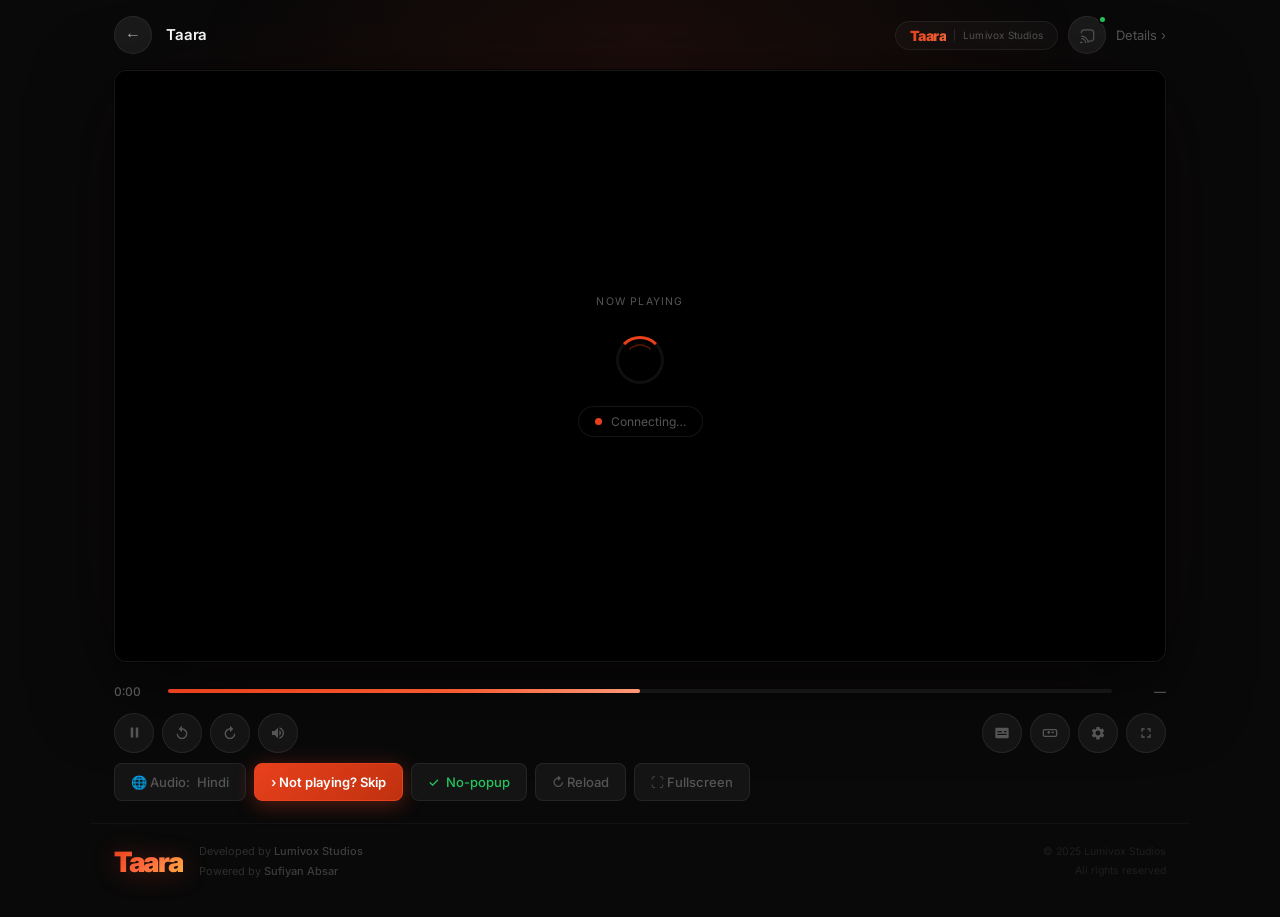
<file: player.html>
<!DOCTYPE html>
<html lang="en">
<head>
<meta charset="UTF-8"/>
<meta name="viewport" content="width=device-width, initial-scale=1.0"/>
<title>Taara</title>
<link rel="stylesheet" href="player.css"/>
</head>
<body>

<!-- ── TOP BAR ── -->
<div class="topbar">
  <div class="topbar-left">
    <button class="back-btn" onclick="history.back()">&#8592;</button>
    <div class="title-group">
      <h1 id="topTitle"></h1>
      <p id="topSub"></p>
    </div>
  </div>
  <div class="topbar-right">
    <div class="brand-pill">
      <span class="brand-name">Taara</span>
      <div class="brand-divider"></div>
      <span class="brand-by">Lumivox Studios</span>
    </div>
    <div class="cast-wrap">
      <button class="cast-btn" title="Cast">
        <svg viewBox="0 0 24 24" width="15" height="15" fill="none" stroke="currentColor" stroke-width="2">
          <path d="M2 8.5C2 5.46 4.46 3 7.5 3h9C19.54 3 22 5.46 22 8.5v7c0 3.04-2.46 5.5-5.5 5.5H12"/>
          <path d="M2 17a7 7 0 0 1 7 7"/><path d="M2 13a11 11 0 0 1 11 11"/>
          <circle cx="2" cy="24" r="1.5" fill="currentColor"/>
        </svg>
      </button>
      <div class="cast-dot"></div>
    </div>
    <button class="details-btn">Details ›</button>
  </div>
</div>

<!-- ── PLAYER ── -->
<div class="player-wrapper">
  <div class="player-container" id="playerContainer">

    <iframe id="playerFrame"
      allowfullscreen
      allow="autoplay; fullscreen; encrypted-media; picture-in-picture">
    </iframe>

    <!-- Overlay -->
    <div class="player-overlay" id="playerOverlay">
      <div class="np-label">
        <span>Now Playing</span>
        <h2 id="npTitle"></h2>
      </div>
      <div class="spinner" id="spinner"></div>
      <div class="play-btn-big" id="playBig" onclick="dismissOverlay()">
        <svg viewBox="0 0 24 24"><polygon points="5,3 19,12 5,21"/></svg>
      </div>
      <div class="status-chip">
        <div class="dot-pulse"></div>
        <span id="statusTxt">Connecting…</span>
      </div>
    </div>

    <!-- Hover icons -->
    <div class="screen-icons">
      <div class="si" title="Fullscreen" onclick="goFullscreen()">
        <svg viewBox="0 0 24 24" width="15" height="15" fill="none" stroke="currentColor" stroke-width="2">
          <path d="M8 3H5a2 2 0 0 0-2 2v3m18 0V5a2 2 0 0 0-2-2h-3m0 18h3a2 2 0 0 0 2-2v-3M3 16v3a2 2 0 0 0 2 2h3"/>
        </svg>
      </div>
      <div class="si" title="Cast" onclick="showToast('Cast coming soon')">
        <svg viewBox="0 0 24 24" width="15" height="15" fill="none" stroke="currentColor" stroke-width="2">
          <rect x="2" y="7" width="20" height="13" rx="2"/>
          <path d="M17 7V5a2 2 0 0 0-2-2H9a2 2 0 0 0-2 2v2"/>
        </svg>
      </div>
    </div>

  </div>
</div>

<!-- ── PROGRESS ── -->
<div class="progress-area">
  <div class="time-row">
    <span class="tlabel" id="curTime">0:00</span>
    <div class="ptrack" id="ptrack" onclick="seekTo(event)">
      <div class="pfill" id="pfill">
        <div class="pthumb" id="pthumb"></div>
      </div>
    </div>
    <span class="tlabel r" id="totTime">—</span>
  </div>
</div>

<!-- ── CONTROLS ── -->
<div class="controls-row">
  <div class="cgroup">
    <!-- Pause/Play -->
    <button class="cbtn" id="pauseBtn" data-tip="Pause" onclick="togglePause(this)">
      <svg viewBox="0 0 24 24" width="15" height="15" fill="currentColor">
        <rect x="6" y="4" width="4" height="16"/><rect x="14" y="4" width="4" height="16"/>
      </svg>
    </button>
    <!-- Replay 10s -->
    <button class="cbtn" data-tip="-10s" onclick="showToast('Seek -10s')">
      <svg viewBox="0 0 24 24" width="16" height="16" fill="currentColor">
        <path d="M11.99 5V1l-5 5 5 5V7c3.31 0 6 2.69 6 6s-2.69 6-6 6-6-2.69-6-6h-2c0 4.42 3.58 8 8 8s8-3.58 8-8-3.58-8-8-8z"/>
      </svg>
    </button>
    <!-- Forward 10s -->
    <button class="cbtn" data-tip="+10s" onclick="showToast('Seek +10s')">
      <svg viewBox="0 0 24 24" width="16" height="16" fill="currentColor">
        <path d="M12 5V1l5 5-5 5V7c-3.31 0-6 2.69-6 6s2.69 6 6 6 6-2.69 6-6h2c0 4.42-3.58 8-8 8s-8-3.58-8-8 3.58-8 8-8z"/>
      </svg>
    </button>
    <!-- Volume -->
    <button class="cbtn" id="volBtn" data-tip="Mute" onclick="toggleMute(this)">
      <svg viewBox="0 0 24 24" width="16" height="16" fill="currentColor">
        <path d="M3 9v6h4l5 5V4L7 9H3zm13.5 3c0-1.77-1.02-3.29-2.5-4.03v8.05c1.48-.73 2.5-2.25 2.5-4.02zM14 3.23v2.06c2.89.86 5 3.54 5 6.71s-2.11 5.85-5 6.71v2.06c4.01-.91 7-4.49 7-8.77s-2.99-7.86-7-8.77z"/>
      </svg>
    </button>
  </div>

  <div class="cgroup">
    <!-- Subtitles -->
    <button class="cbtn" data-tip="Subtitles" onclick="this.classList.toggle('on')">
      <svg viewBox="0 0 24 24" width="16" height="16" fill="currentColor">
        <path d="M20 4H4c-1.1 0-2 .9-2 2v12c0 1.1.9 2 2 2h16c1.1 0 2-.9 2-2V6c0-1.1-.9-2-2-2zm-8 7H5v-2h7v2zm7 4H5v-2h14v2zm0-4h-4v-2h4v2z"/>
      </svg>
    </button>
    <!-- Quality -->
    <button class="cbtn" data-tip="Quality" onclick="showToast('Auto quality active')">
      <svg viewBox="0 0 24 24" width="16" height="16" fill="none" stroke="currentColor" stroke-width="2">
        <rect x="2" y="7" width="20" height="10" rx="2"/>
        <path d="M8 11h2m0 0h2m-2 0v2m0-2V9M14 11h4"/>
      </svg>
    </button>
    <!-- Settings -->
    <button class="cbtn" data-tip="Settings" onclick="showToast('Settings')">
      <svg viewBox="0 0 24 24" width="16" height="16" fill="currentColor">
        <path d="M19.14 12.94c.04-.3.06-.61.06-.94s-.02-.64-.07-.94l2.03-1.58a.49.49 0 0 0 .12-.61l-1.92-3.32a.49.49 0 0 0-.59-.22l-2.39.96c-.5-.38-1.03-.7-1.62-.94l-.36-2.54A.484.484 0 0 0 14 3h-3.84c-.24 0-.43.17-.47.41l-.36 2.54c-.59.24-1.13.57-1.62.94l-2.39-.96a.48.48 0 0 0-.59.22L2.74 8.87a.48.48 0 0 0 .12.61l2.03 1.58c-.05.3-.09.63-.09.94s.02.64.07.94l-2.03 1.58a.49.49 0 0 0-.12.61l1.92 3.32c.12.22.37.29.59.22l2.39-.96c.5.38 1.03.7 1.62.94l.36 2.54c.05.24.24.41.48.41H14c.24 0 .44-.17.47-.41l.36-2.54c.59-.24 1.13-.56 1.62-.94l2.39.96c.22.08.47 0 .59-.22l1.92-3.32a.49.49 0 0 0-.12-.61l-2.01-1.58zM12 15.6c-1.98 0-3.6-1.62-3.6-3.6s1.62-3.6 3.6-3.6 3.6 1.62 3.6 3.6-1.62 3.6-3.6 3.6z"/>
      </svg>
    </button>
    <!-- Fullscreen -->
    <button class="cbtn" data-tip="Fullscreen" onclick="goFullscreen()">
      <svg viewBox="0 0 24 24" width="16" height="16" fill="currentColor">
        <path d="M7 14H5v5h5v-2H7v-3zm-2-4h2V7h3V5H5v5zm12 7h-3v2h5v-5h-2v3zM14 5v2h3v3h2V5h-5z"/>
      </svg>
    </button>
  </div>
</div>

<!-- ── ACTION BAR ── -->
<div class="action-bar">
  <button class="abtn" onclick="cycleAudio()">
    🌐 Audio: <span id="audioLbl">Hindi</span>
  </button>
  <button class="abtn primary" onclick="skipNow()">
    › Not playing? Skip
  </button>
  <button class="abtn green" id="popBtn" onclick="togglePopup()">
    ✓ <span id="popLbl">No-popup</span>
  </button>
  <button class="abtn" onclick="reloadCurrent()">
    ↻ Reload
  </button>
  <button class="abtn" onclick="goFullscreen()">
    ⛶ Fullscreen
  </button>
</div>

<!-- ── FOOTER ── -->
<div class="footer">
  <div class="footer-left">
    <div class="footer-logo">Taara</div>
    <div class="footer-text">
      <p>Developed by <b>Lumivox Studios</b></p>
      <p>Powered by <b>Sufiyan Absar</b></p>
    </div>
  </div>
  <div class="footer-right">
    &copy; 2025 Lumivox Studios<br>All rights reserved
  </div>
</div>

<div class="toast" id="toast"></div>

<script>
/* ═══════════════════════════════════════════
   35 SERVERS — Vidfast first, all background
   ═══════════════════════════════════════════ */
var SERVERS = [
  { name:'Vidfast',
    movie:function(id){return'https://vidfast.pro/movie/'+id+'?autoPlay=true';},
    tv:function(id,s,e){return'https://vidfast.pro/tv/'+id+'/'+s+'/'+e+'?autoPlay=true';}},
  { name:'Vidsrc',
    movie:function(id){return'https://vidsrc.to/embed/movie/'+id;},
    tv:function(id,s,e){return'https://vidsrc.to/embed/tv/'+id+'/'+s+'/'+e;}},
  { name:'SuperEmbed',
    movie:function(id){return'https://multiembed.mov/directstream.php?video_id='+id+'&tmdb=1';},
    tv:function(id,s,e){return'https://multiembed.mov/directstream.php?video_id='+id+'&tmdb=1&s='+s+'&e='+e;}},
  { name:'Embed.su',
    movie:function(id){return'https://embed.su/embed/movie/'+id;},
    tv:function(id,s,e){return'https://embed.su/embed/tv/'+id+'/'+s+'/'+e;}},
  { name:'2Embed',
    movie:function(id){return'https://www.2embed.cc/embed/'+id;},
    tv:function(id,s,e){return'https://www.2embed.cc/embedtv/'+id+'&s='+s+'&e='+e;}},
  { name:'Smashystream',
    movie:function(id){return'https://player.smashy.stream/movie/'+id;},
    tv:function(id,s,e){return'https://player.smashy.stream/tv/'+id+'?s='+s+'&e='+e;}},
  { name:'AutoEmbed',
    movie:function(id){return'https://autoembed.co/movie/tmdb/'+id;},
    tv:function(id,s,e){return'https://autoembed.co/tv/tmdb/'+id+'-'+s+'-'+e;}},
  { name:'MoviesAPI',
    movie:function(id){return'https://moviesapi.club/movie/'+id;},
    tv:function(id,s,e){return'https://moviesapi.club/tv/'+id+'-'+s+'-'+e;}},
  { name:'Vidsrc.me',
    movie:function(id){return'https://vidsrc.me/embed/movie/'+id;},
    tv:function(id,s,e){return'https://vidsrc.me/embed/tv/'+id+'?season='+s+'&episode='+e;}},
  { name:'Vidsrc.nl',
    movie:function(id){return'https://player.vidsrc.nl/embed/movie/'+id;},
    tv:function(id,s,e){return'https://player.vidsrc.nl/embed/tv/'+id+'/'+s+'/'+e;}},
  { name:'Rive',
    movie:function(id){return'https://rivestream.live/embed?type=movie&id='+id;},
    tv:function(id,s,e){return'https://rivestream.live/embed?type=tv&id='+id+'&season='+s+'&episode='+e;}},
  { name:'Vidlink',
    movie:function(id){return'https://vidlink.pro/movie/'+id;},
    tv:function(id,s,e){return'https://vidlink.pro/tv/'+id+'/'+s+'/'+e;}},
  { name:'Pressplay',
    movie:function(id){return'https://pressplay.top/embed/movie/'+id;},
    tv:function(id,s,e){return'https://pressplay.top/embed/tv/'+id+'?s='+s+'&e='+e;}},
  { name:'Flixhq',
    movie:function(id){return'https://flixhq.to/embed/movie/'+id;},
    tv:function(id,s,e){return'https://flixhq.to/embed/tv/'+id+'?s='+s+'&e='+e;}},
  { name:'CineZone',
    movie:function(id){return'https://cinezone.to/embed/movie/'+id;},
    tv:function(id,s,e){return'https://cinezone.to/embed/tv/'+id+'?s='+s+'&e='+e;}},
  { name:'Lookmovie',
    movie:function(id){return'https://lookmovie2.to/movies/view/'+id;},
    tv:function(id,s,e){return'https://lookmovie2.to/shows/view/'+id;}},
  { name:'NontonGo',
    movie:function(id){return'https://www.nontongo.win/embed/movie/'+id;},
    tv:function(id,s,e){return'https://www.nontongo.win/embed/tv/'+id+'/'+s+'/'+e;}},
  { name:'Warezcdn',
    movie:function(id){return'https://embed.warezcdn.link/filme/'+id;},
    tv:function(id,s,e){return'https://embed.warezcdn.link/serie/'+id+'/'+s+'/'+e;}},
  { name:'Hdtoday',
    movie:function(id){return'https://hdtoday.cc/embed/movie/'+id;},
    tv:function(id,s,e){return'https://hdtoday.cc/embed/tv/'+id+'?s='+s+'&e='+e;}},
  { name:'M4uhd',
    movie:function(id){return'https://m4uhd.cc/embed/movie/'+id;},
    tv:function(id,s,e){return'https://m4uhd.cc/embed/tv/'+id+'?s='+s+'&e='+e;}},
  { name:'Catflix',
    movie:function(id){return'https://catflix.su/embed/movie/'+id;},
    tv:function(id,s,e){return'https://catflix.su/embed/tv/'+id+'?s='+s+'&e='+e;}},
  { name:'StreamVid',
    movie:function(id){return'https://streamvid.net/e/'+id;},
    tv:function(id,s,e){return'https://streamvid.net/e/'+id+'?s='+s+'&e='+e;}},
  { name:'EpicStream',
    movie:function(id){return'https://epicstream.net/embed/movie/'+id;},
    tv:function(id,s,e){return'https://epicstream.net/embed/tv/'+id+'?s='+s+'&e='+e;}},
  { name:'Popcornmovies',
    movie:function(id){return'https://popcornmovies.to/embed/'+id;},
    tv:function(id,s,e){return'https://popcornmovies.to/embed/'+id+'?s='+s+'&e='+e;}},
  { name:'Kinoger',
    movie:function(id){return'https://kinoger.pw/embed/'+id;},
    tv:function(id,s,e){return'https://kinoger.pw/embed/'+id+'?s='+s+'&e='+e;}},
  { name:'Dootv',
    movie:function(id){return'https://do.ota.to/embed/movie/'+id;},
    tv:function(id,s,e){return'https://do.ota.to/embed/tv/'+id+'/'+s+'/'+e;}},
  { name:'DbGo',
    movie:function(id){return'https://db.go.to/embed/movie/'+id;},
    tv:function(id,s,e){return'https://db.go.to/embed/tv/'+id+'?s='+s+'&e='+e;}},
  { name:'NetuTV',
    movie:function(id){return'https://netutv.org/embed/movie/'+id;},
    tv:function(id,s,e){return'https://netutv.org/embed/tv/'+id+'?s='+s+'&e='+e;}},
  { name:'Asiaflix',
    movie:function(id){return'https://asiaflix.net/embed/movie/'+id;},
    tv:function(id,s,e){return'https://asiaflix.net/embed/tv/'+id+'?s='+s+'&e='+e;}},
  { name:'Filmxy',
    movie:function(id){return'https://filmxy.vip/embed/'+id;},
    tv:function(id,s,e){return'https://filmxy.vip/embed/'+id+'?s='+s+'&e='+e;}},
  { name:'AniZone',
    movie:function(id){return'https://anizone.to/embed/movie/'+id;},
    tv:function(id,s,e){return'https://anizone.to/embed/tv/'+id+'?s='+s+'&e='+e;}},
  { name:'HindiLinks',
    movie:function(id){return'https://hindilinks4u.cam/embed/'+id;},
    tv:function(id,s,e){return'https://hindilinks4u.cam/embed/'+id+'?s='+s+'&e='+e;}},
  { name:'Uqload',
    movie:function(id){return'https://uqload.to/embed/'+id;},
    tv:function(id,s,e){return'https://uqload.to/embed/'+id+'?s='+s+'&e='+e;}},
  { name:'EmbedHelper',
    movie:function(id){return'https://embedhelper.com/video/'+id;},
    tv:function(id,s,e){return'https://embedhelper.com/video/'+id+'?s='+s+'&e='+e;}},
  { name:'Dplayerapi',
    movie:function(id){return'https://dplayerapi.com/embed/movie/'+id;},
    tv:function(id,s,e){return'https://dplayerapi.com/embed/tv/'+id+'?s='+s+'&e='+e;}}
];

/* ═══════════════════════════════
   URL PARAMS → Dynamic Title
   ?name=Inception&type=movie&id=27205
   ?name=Breaking+Bad&type=tv&id=1396&s=2&e=5
   ═══════════════════════════════ */
var P       = new URLSearchParams(location.search);
var mediaId = P.get('id')   || '94997';
var mType   = P.get('type') || 'tv';
var season  = P.get('s')    || '1';
var episode = P.get('e')    || '1';
var mName   = decodeURIComponent(P.get('name') || '');
var mYear   = P.get('year') || '';

// Title bar
document.getElementById('topTitle').textContent = mName || 'Taara';
document.title = (mName ? mName + ' — ' : '') + 'Taara';

// Subtitle row — no S1:E1, just "Season · Episode" or year
var subEl = document.getElementById('topSub');
if (mType === 'tv' && mName) {
  subEl.textContent = 'Season ' + season + '  ·  Episode ' + episode;
} else if (mYear) {
  subEl.textContent = mYear;
} else {
  subEl.textContent = '';
}

// Now Playing overlay — only show show name, nothing else
document.getElementById('npTitle').textContent = mName || '';

/* ═══════════════════════════════
   PLAYER ENGINE
   ═══════════════════════════════ */
var currentIdx  = 0;
var switchTimer = null;
var loadTimer   = null;
var dismissed   = false;
var muted       = false;
var paused      = false;
var noPopup     = true;

var frame     = document.getElementById('playerFrame');
var overlay   = document.getElementById('playerOverlay');
var spinner   = document.getElementById('spinner');
var playBig   = document.getElementById('playBig');
var statusTxt = document.getElementById('statusTxt');

function getUrl(idx) {
  var s = SERVERS[idx % SERVERS.length];
  return mType === 'tv' ? s.tv(mediaId, season, episode) : s.movie(mediaId);
}

function loadServer(idx) {
  idx = ((idx % SERVERS.length) + SERVERS.length) % SERVERS.length;
  currentIdx = idx;
  dismissed  = false;

  overlay.classList.remove('hidden');
  spinner.style.display = 'block';
  playBig.style.display = 'none';
  statusTxt.textContent = 'Connecting…';

  clearTimeout(switchTimer);
  clearTimeout(loadTimer);

  frame.src = getUrl(idx);

  // 2s → show play button (optimistic: server responded)
  loadTimer = setTimeout(function() {
    if (!dismissed) {
      spinner.style.display = 'none';
      playBig.style.display = 'flex';
      statusTxt.textContent = 'Tap to play';
    }
  }, 2000);

  // 3s → next server silently if user hasn't tapped
  switchTimer = setTimeout(function() {
    if (!dismissed) loadServer(idx + 1);
  }, 3000);
}

// iframe load fires → give 1.5s more then switch if still not dismissed
frame.addEventListener('load', function() {
  if (!dismissed) {
    clearTimeout(switchTimer);
    switchTimer = setTimeout(function() {
      if (!dismissed) loadServer(currentIdx + 1);
    }, 1500);
  }
});

function dismissOverlay() {
  dismissed = true;
  clearTimeout(switchTimer);
  clearTimeout(loadTimer);
  overlay.classList.add('hidden');
}

function skipNow() {
  dismissed = false;
  loadServer(currentIdx + 1);
  showToast('Trying next server…');
}

function reloadCurrent() {
  dismissed = false;
  loadServer(currentIdx);
  showToast('Reloading…');
}

/* ── Controls ── */
function togglePause(btn) {
  paused = !paused;
  btn.setAttribute('data-tip', paused ? 'Play' : 'Pause');
  btn.innerHTML = paused
    ? '<svg viewBox="0 0 24 24" width="15" height="15" fill="currentColor"><polygon points="5,3 19,12 5,21"/></svg>'
    : '<svg viewBox="0 0 24 24" width="15" height="15" fill="currentColor"><rect x="6" y="4" width="4" height="16"/><rect x="14" y="4" width="4" height="16"/></svg>';
}

function toggleMute(btn) {
  muted = !muted;
  btn.setAttribute('data-tip', muted ? 'Unmute' : 'Mute');
  btn.innerHTML = muted
    ? '<svg viewBox="0 0 24 24" width="16" height="16" fill="currentColor"><path d="M16.5 12c0-1.77-1.02-3.29-2.5-4.03v2.21l2.45 2.45c.03-.2.05-.41.05-.63zm2.5 0c0 .94-.2 1.82-.54 2.64l1.51 1.51C20.63 14.91 21 13.5 21 12c0-4.28-2.99-7.86-7-8.77v2.06c2.89.86 5 3.54 5 6.71zM4.27 3L3 4.27 7.73 9H3v6h4l5 5v-6.73l4.25 4.25c-.67.52-1.42.93-2.25 1.18v2.06c1.38-.31 2.63-.95 3.69-1.81L19.73 21 21 19.73l-9-9L4.27 3zM12 4L9.91 6.09 12 8.18V4z"/></svg>'
    : '<svg viewBox="0 0 24 24" width="16" height="16" fill="currentColor"><path d="M3 9v6h4l5 5V4L7 9H3zm13.5 3c0-1.77-1.02-3.29-2.5-4.03v8.05c1.48-.73 2.5-2.25 2.5-4.02zM14 3.23v2.06c2.89.86 5 3.54 5 6.71s-2.11 5.85-5 6.71v2.06c4.01-.91 7-4.49 7-8.77s-2.99-7.86-7-8.77z"/></svg>';
  showToast(muted ? '🔇 Muted' : '🔊 Unmuted');
}

function goFullscreen() {
  var el = document.getElementById('playerContainer');
  document.fullscreenElement ? document.exitFullscreen() : el.requestFullscreen();
}

var audios   = ['Hindi','English','Tamil','Telugu','Punjabi'];
var audioIdx = 0;
function cycleAudio() {
  audioIdx = (audioIdx + 1) % audios.length;
  document.getElementById('audioLbl').textContent = audios[audioIdx];
  showToast('🌐 Audio: ' + audios[audioIdx]);
}

function togglePopup() {
  noPopup = !noPopup;
  document.getElementById('popLbl').textContent = noPopup ? 'No-popup' : 'Popup';
  document.getElementById('popBtn').className   = noPopup ? 'abtn green' : 'abtn';
}

function seekTo(e) {
  var rect = document.getElementById('ptrack').getBoundingClientRect();
  var pct  = Math.max(0, Math.min(1, (e.clientX - rect.left) / rect.width));
  document.getElementById('pfill').style.width = (pct * 100) + '%';
}

var _tt;
function showToast(msg) {
  var t = document.getElementById('toast');
  t.textContent = msg;
  t.classList.add('show');
  clearTimeout(_tt);
  _tt = setTimeout(function(){ t.classList.remove('show'); }, 2400);
}

/* Boot */
window.addEventListener('DOMContentLoaded', function(){ loadServer(0); });
</script>
</body>
</html>
</file>
<file: player.css>
/* ═══════════════════════════════════════════════════
   TAARA PLAYER — player.css
   Developed by Lumivox Studios · Sufiyan Absar
   ═══════════════════════════════════════════════════ */

@import url('https://fonts.googleapis.com/css2?family=Inter:wght@300;400;500;600;700;800;900&display=swap');

/* ── RESET & BASE ── */
*, *::before, *::after {
  margin: 0; padding: 0;
  box-sizing: border-box;
}

:root {
  --accent:       #e8401c;
  --accent-lite:  #ff6b3d;
  --accent-dim:   rgba(232,64,28,.18);
  --bg:           #090909;
  --bg2:          #0f0f0f;
  --bg3:          #141414;
  --bg4:          #1a1a1a;
  --border:       rgba(255,255,255,.07);
  --border2:      rgba(255,255,255,.12);
  --text:         #ffffff;
  --text2:        #aaaaaa;
  --text3:        #555555;
  --green:        #22c55e;
  --radius:       12px;
  --radius-sm:    8px;
  --radius-xs:    6px;
}

html { scroll-behavior: smooth; }

body {
  background: var(--bg);
  font-family: 'Inter', 'Segoe UI', sans-serif;
  color: var(--text);
  min-height: 100vh;
  display: flex;
  flex-direction: column;
  align-items: center;
  overflow-x: hidden;
  -webkit-font-smoothing: antialiased;
}

/* ── AMBIENT GLOW BACKGROUND ── */
body::before {
  content: '';
  position: fixed;
  top: -20vh; left: 50%;
  transform: translateX(-50%);
  width: 70vw; height: 50vh;
  background: radial-gradient(ellipse, rgba(232,64,28,.08) 0%, transparent 70%);
  pointer-events: none;
  z-index: 0;
  animation: ambientShift 8s ease-in-out infinite alternate;
}
@keyframes ambientShift {
  0%   { transform: translateX(-55%) scaleX(1); opacity: .6; }
  100% { transform: translateX(-45%) scaleX(1.2); opacity: 1; }
}

/* ── PAGE ENTER ANIMATION ── */
@keyframes fadeUp {
  from { opacity: 0; transform: translateY(18px); }
  to   { opacity: 1; transform: translateY(0); }
}
.topbar        { animation: fadeUp .5s ease both; }
.player-wrapper{ animation: fadeUp .5s .08s ease both; }
.progress-area { animation: fadeUp .5s .14s ease both; }
.controls-row  { animation: fadeUp .5s .18s ease both; }
.action-bar    { animation: fadeUp .5s .22s ease both; }
.footer        { animation: fadeUp .5s .28s ease both; }

/* ── TOP BAR ── */
.topbar {
  width: 100%; max-width: 1100px;
  display: flex; align-items: center; justify-content: space-between;
  padding: 16px 24px;
  position: relative; z-index: 1;
}
.topbar-left  { display: flex; align-items: center; gap: 14px; }
.topbar-right { display: flex; align-items: center; gap: 10px; }

.back-btn {
  width: 38px; height: 38px;
  border-radius: 50%;
  background: var(--bg4);
  border: 1.5px solid var(--border);
  color: var(--text2);
  font-size: 16px;
  display: flex; align-items: center; justify-content: center;
  cursor: pointer;
  transition: background .25s, color .25s, border-color .25s, transform .2s;
  position: relative; z-index: 1;
}
.back-btn:hover {
  background: #242424;
  color: var(--text);
  border-color: var(--border2);
  transform: translateX(-2px);
}

.title-group h1 {
  font-size: 15px; font-weight: 600; color: var(--text);
  letter-spacing: -.01em;
  transition: color .2s;
}
.title-group p {
  font-size: 11.5px; color: var(--text3);
  margin-top: 2px; letter-spacing: .01em;
}

/* Brand pill */
.brand-pill {
  display: flex; align-items: center; gap: 8px;
  padding: 5px 14px;
  background: rgba(255,255,255,.03);
  border: 1px solid var(--border);
  border-radius: 20px;
  backdrop-filter: blur(10px);
  transition: background .25s, border-color .25s;
}
.brand-pill:hover {
  background: rgba(255,255,255,.06);
  border-color: var(--border2);
}
.brand-name {
  font-size: 14px; font-weight: 900; letter-spacing: -.6px;
  background: linear-gradient(135deg, var(--accent), var(--accent-lite));
  -webkit-background-clip: text; -webkit-text-fill-color: transparent;
}
.brand-divider { width: 1px; height: 12px; background: rgba(255,255,255,.1); }
.brand-by { font-size: 10px; color: var(--text3); letter-spacing: .2px; }

.cast-wrap { position: relative; }
.cast-btn {
  width: 38px; height: 38px; border-radius: 50%;
  background: var(--bg4); border: 1.5px solid var(--border);
  color: var(--text3);
  display: flex; align-items: center; justify-content: center;
  cursor: pointer;
  transition: background .25s, color .25s, transform .2s;
}
.cast-btn:hover { background: #242424; color: var(--text2); transform: scale(1.06); }
.cast-dot {
  width: 9px; height: 9px; background: var(--green);
  border-radius: 50%;
  position: absolute; top: -1px; right: -1px;
  border: 2px solid var(--bg);
  animation: dotPop .4s ease;
}
@keyframes dotPop {
  0% { transform: scale(0); } 80% { transform: scale(1.3); } 100% { transform: scale(1); }
}

.details-btn {
  background: none; border: none;
  color: var(--text3); font-size: 13px; font-family: inherit;
  cursor: pointer;
  transition: color .2s;
}
.details-btn:hover { color: var(--text2); }

/* ── PLAYER WRAPPER ── */
.player-wrapper {
  width: 100%; max-width: 1100px;
  padding: 0 24px 10px;
  position: relative; z-index: 1;
}

.player-container {
  width: 100%;
  background: #050505;
  border-radius: var(--radius);
  overflow: hidden;
  position: relative;
  aspect-ratio: 16/9;
  border: 1px solid var(--border);
  box-shadow:
    0 0 0 1px rgba(0,0,0,.5),
    0 24px 80px rgba(0,0,0,.6),
    0 0 120px rgba(232,64,28,.04);
  transition: box-shadow .4s;
}
.player-container:hover {
  box-shadow:
    0 0 0 1px rgba(0,0,0,.5),
    0 28px 90px rgba(0,0,0,.7),
    0 0 180px rgba(232,64,28,.08);
}

#playerFrame {
  width: 100%; height: 100%; border: none;
  position: absolute; inset: 0; z-index: 2;
  border-radius: var(--radius);
}

/* ── OVERLAY ── */
.player-overlay {
  position: absolute; inset: 0; z-index: 5;
  background: rgba(0,0,0,.85);
  backdrop-filter: blur(2px);
  display: flex; flex-direction: column;
  align-items: center; justify-content: center;
  gap: 22px;
  transition: opacity .45s cubic-bezier(.4,0,.2,1);
  border-radius: var(--radius);
}
.player-overlay.hidden {
  opacity: 0; pointer-events: none;
}

.np-label { text-align: center; }
.np-label span {
  display: block; font-size: 10.5px; color: var(--text3);
  letter-spacing: 1.2px; text-transform: uppercase; margin-bottom: 6px;
}
.np-label h2 {
  font-size: 17px; font-weight: 700; color: var(--text);
  letter-spacing: -.02em;
  text-shadow: 0 2px 20px rgba(0,0,0,.6);
  animation: titleGlow 3s ease-in-out infinite alternate;
}
@keyframes titleGlow {
  from { text-shadow: 0 2px 20px rgba(0,0,0,.6); }
  to   { text-shadow: 0 2px 30px rgba(232,64,28,.25), 0 0 60px rgba(232,64,28,.08); }
}

/* Spinner */
.spinner {
  width: 48px; height: 48px;
  border: 3px solid rgba(255,255,255,.06);
  border-top-color: var(--accent);
  border-radius: 50%;
  animation: spin .8s linear infinite;
  position: relative;
}
.spinner::after {
  content: '';
  position: absolute; inset: 5px;
  border: 2px solid transparent;
  border-top-color: rgba(232,64,28,.3);
  border-radius: 50%;
  animation: spin .5s linear infinite reverse;
}
@keyframes spin { to { transform: rotate(360deg); } }

/* Play button */
.play-btn-big {
  width: 72px; height: 72px;
  background: rgba(255,255,255,.09);
  border-radius: 50%;
  display: none; align-items: center; justify-content: center;
  border: 1.5px solid rgba(255,255,255,.14);
  backdrop-filter: blur(12px);
  cursor: pointer;
  transition: background .25s, transform .2s, box-shadow .25s;
  box-shadow: 0 8px 32px rgba(0,0,0,.4);
}
.play-btn-big:hover {
  background: rgba(255,255,255,.18);
  transform: scale(1.08);
  box-shadow: 0 12px 40px rgba(0,0,0,.5), 0 0 40px rgba(232,64,28,.15);
}
.play-btn-big:active { transform: scale(.96); }
.play-btn-big svg { width: 28px; height: 28px; fill: var(--text); margin-left: 5px; }

/* Status chip */
.status-chip {
  background: rgba(0,0,0,.5);
  border: 1px solid rgba(255,255,255,.08);
  border-radius: 20px; padding: 7px 16px;
  font-size: 12px; color: var(--text3);
  display: flex; align-items: center; gap: 9px;
  backdrop-filter: blur(8px);
}
.dot-pulse {
  width: 7px; height: 7px;
  background: var(--accent);
  border-radius: 50%;
  animation: dpulse 1s ease-in-out infinite;
  flex-shrink: 0;
}
@keyframes dpulse {
  0%,100% { opacity: 1; transform: scale(1); box-shadow: 0 0 0 0 rgba(232,64,28,.4); }
  50%      { opacity: .5; transform: scale(.7); box-shadow: 0 0 0 5px rgba(232,64,28,0); }
}

/* Screen-right icons */
.screen-icons {
  position: absolute; right: 14px; top: 50%;
  transform: translateY(-50%);
  display: flex; flex-direction: column; gap: 10px;
  z-index: 6;
  opacity: 0;
  transition: opacity .3s;
}
.player-container:hover .screen-icons { opacity: 1; }
.si {
  width: 36px; height: 36px;
  background: rgba(0,0,0,.55);
  border: 1px solid rgba(255,255,255,.1);
  border-radius: var(--radius-xs);
  display: flex; align-items: center; justify-content: center;
  color: var(--text2); cursor: pointer;
  backdrop-filter: blur(8px);
  transition: background .2s, color .2s, transform .2s;
}
.si:hover {
  background: rgba(255,255,255,.15);
  color: var(--text);
  transform: scale(1.1);
}

/* ── PROGRESS ── */
.progress-area {
  width: 100%; max-width: 1100px;
  padding: 12px 24px 4px;
  position: relative; z-index: 1;
}
.time-row { display: flex; align-items: center; gap: 14px; }
.tlabel {
  font-size: 12px; color: var(--text3);
  min-width: 40px; font-variant-numeric: tabular-nums;
  font-weight: 500;
  transition: color .2s;
}
.tlabel.r { text-align: right; }

.ptrack {
  flex: 1; height: 4px;
  background: rgba(255,255,255,.06);
  border-radius: 4px; position: relative; cursor: pointer;
  transition: height .2s;
}
.ptrack:hover { height: 6px; }
.ptrack:hover .tlabel { color: var(--text2); }

.pfill {
  height: 100%;
  background: linear-gradient(90deg, var(--accent), var(--accent-lite));
  border-radius: 4px;
  width: 50%;
  position: relative;
  transition: width .08s linear;
}
.pfill::after {
  content: '';
  position: absolute; inset: 0;
  background: linear-gradient(90deg, transparent 60%, rgba(255,255,255,.3));
  border-radius: 4px;
  animation: shimmer 2s ease-in-out infinite;
}
@keyframes shimmer {
  0%,100% { opacity: 0; } 50% { opacity: 1; }
}

.pthumb {
  width: 14px; height: 14px; background: #fff;
  border-radius: 50%;
  position: absolute; right: -7px; top: -5px;
  box-shadow: 0 0 0 3px rgba(232,64,28,.35), 0 2px 8px rgba(0,0,0,.5);
  cursor: grab; opacity: 0;
  transition: opacity .2s, transform .2s;
}
.ptrack:hover .pthumb { opacity: 1; }
.pthumb:active { cursor: grabbing; transform: scale(1.25); }

/* ── CONTROLS ── */
.controls-row {
  width: 100%; max-width: 1100px;
  padding: 10px 24px 8px;
  display: flex; align-items: center; justify-content: space-between;
  position: relative; z-index: 1;
}
.cgroup { display: flex; align-items: center; gap: 8px; }

.cbtn {
  width: 40px; height: 40px;
  background: var(--bg3);
  border: 1.5px solid rgba(255,255,255,.07);
  border-radius: 50%;
  color: var(--text3);
  display: flex; align-items: center; justify-content: center;
  cursor: pointer; position: relative;
  transition: background .2s, color .2s, border-color .2s, transform .18s, box-shadow .2s;
  overflow: visible;
}
.cbtn::before {
  content: '';
  position: absolute; inset: -1px;
  border-radius: 50%;
  background: radial-gradient(circle, rgba(232,64,28,.15), transparent 70%);
  opacity: 0;
  transition: opacity .25s;
}
.cbtn:hover {
  background: #222;
  color: var(--text);
  border-color: rgba(255,255,255,.16);
  transform: translateY(-1px);
  box-shadow: 0 6px 20px rgba(0,0,0,.4);
}
.cbtn:hover::before { opacity: 1; }
.cbtn:active { transform: translateY(0) scale(.94); }
.cbtn.on {
  color: var(--accent);
  border-color: var(--accent);
  background: var(--accent-dim);
  box-shadow: 0 0 16px rgba(232,64,28,.2);
}

/* tooltip */
.cbtn::after {
  content: attr(data-tip);
  position: absolute; bottom: 48px; left: 50%;
  transform: translateX(-50%) translateY(4px);
  background: #1c1c1c;
  border: 1px solid rgba(255,255,255,.1);
  border-radius: 6px;
  padding: 5px 10px;
  font-size: 11px; color: var(--text2); white-space: nowrap;
  pointer-events: none; opacity: 0;
  transition: opacity .15s, transform .15s;
  z-index: 30;
  box-shadow: 0 4px 12px rgba(0,0,0,.4);
}
.cbtn:hover::after { opacity: 1; transform: translateX(-50%) translateY(0); }

/* ── ACTION BAR ── */
.action-bar {
  width: 100%; max-width: 1100px;
  padding: 2px 24px 16px;
  display: flex; align-items: center; gap: 8px; flex-wrap: wrap;
  position: relative; z-index: 1;
}
.abtn {
  height: 38px; padding: 0 16px;
  border-radius: var(--radius-sm);
  border: 1.5px solid rgba(255,255,255,.07);
  background: var(--bg3);
  color: var(--text3); font-size: 13px; cursor: pointer;
  font-family: inherit; font-weight: 500;
  display: flex; align-items: center; gap: 7px;
  transition: background .2s, color .2s, border-color .2s, transform .18s, box-shadow .2s;
  white-space: nowrap; position: relative; overflow: hidden;
}
.abtn::before {
  content: '';
  position: absolute; inset: 0;
  background: linear-gradient(135deg, rgba(255,255,255,.04), transparent);
  opacity: 0; transition: opacity .2s;
}
.abtn:hover {
  background: #1e1e1e;
  color: var(--text);
  border-color: rgba(255,255,255,.14);
  transform: translateY(-1px);
  box-shadow: 0 6px 20px rgba(0,0,0,.35);
}
.abtn:hover::before { opacity: 1; }
.abtn:active { transform: translateY(0) scale(.97); }

.abtn.primary {
  background: linear-gradient(135deg, var(--accent), #c0310f);
  border-color: var(--accent);
  color: #fff; font-weight: 600;
  box-shadow: 0 4px 20px rgba(232,64,28,.35);
}
.abtn.primary:hover {
  background: linear-gradient(135deg, #f04a24, var(--accent));
  box-shadow: 0 8px 28px rgba(232,64,28,.5);
}
.abtn.green {
  background: var(--bg3);
  border-color: rgba(255,255,255,.07);
  color: var(--green);
}
.abtn.green:hover {
  background: rgba(34,197,94,.08);
  border-color: rgba(34,197,94,.3);
}

/* ── FOOTER ── */
.footer {
  width: 100%; max-width: 1100px;
  padding: 18px 24px 36px;
  display: flex; align-items: center; justify-content: space-between;
  flex-wrap: wrap; gap: 12px;
  border-top: 1px solid rgba(255,255,255,.04);
  margin-top: 6px;
  position: relative; z-index: 1;
}
.footer-left { display: flex; align-items: center; gap: 16px; }
.footer-logo {
  font-size: 28px; font-weight: 900; letter-spacing: -1.5px;
  background: linear-gradient(135deg, var(--accent) 0%, var(--accent-lite) 50%, #ffab40 100%);
  -webkit-background-clip: text; -webkit-text-fill-color: transparent;
  line-height: 1;
  filter: drop-shadow(0 2px 12px rgba(232,64,28,.3));
}
.footer-text p { font-size: 11px; color: #2e2e2e; line-height: 1.8; }
.footer-text p b { color: #3d3d3d; font-weight: 500; }
.footer-right { font-size: 10.5px; color: #1f1f1f; text-align: right; line-height: 1.8; }

/* ── TOAST ── */
.toast {
  position: fixed; top: 20px; left: 50%;
  transform: translateX(-50%) translateY(-8px);
  background: rgba(18,18,18,.95);
  border: 1px solid rgba(255,255,255,.1);
  border-radius: 10px;
  padding: 11px 20px; font-size: 13px; color: var(--text2);
  z-index: 9999; pointer-events: none;
  opacity: 0;
  transition: opacity .25s, transform .25s cubic-bezier(.34,1.56,.64,1);
  white-space: nowrap;
  backdrop-filter: blur(16px);
  box-shadow: 0 8px 32px rgba(0,0,0,.5);
}
.toast.show {
  opacity: 1;
  transform: translateX(-50%) translateY(0);
}

/* ── SCROLL BAR ── */
::-webkit-scrollbar { width: 4px; }
::-webkit-scrollbar-track { background: transparent; }
::-webkit-scrollbar-thumb { background: #222; border-radius: 2px; }
::-webkit-scrollbar-thumb:hover { background: #333; }

/* ── SELECTION ── */
::selection { background: rgba(232,64,28,.3); color: #fff; }
</file>
